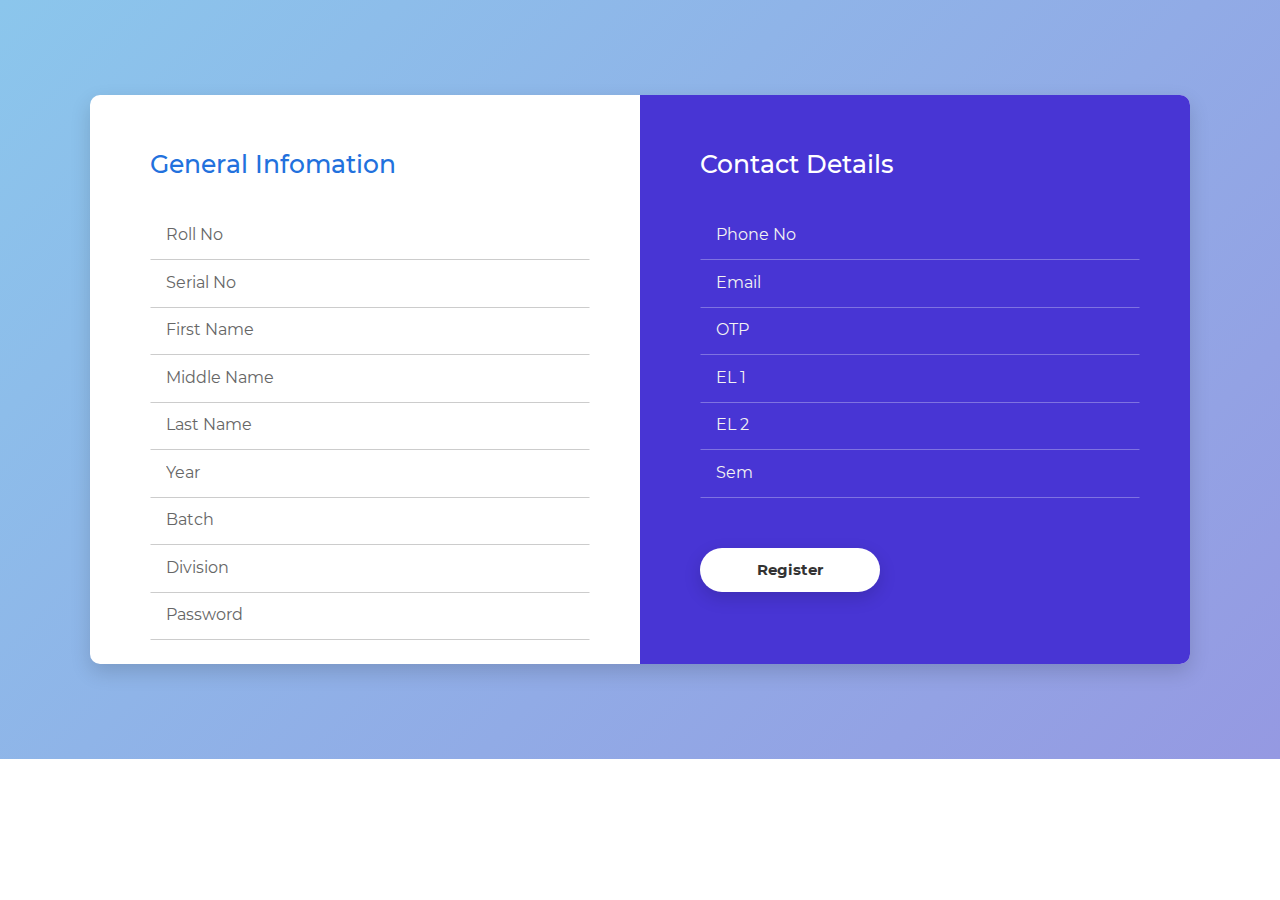
<file: SDG/index.html>
<!DOCTYPE html>
<html>
<head>
	<meta charset="utf-8">
	<title>Form-v10 by Colorlib</title>
	<!-- Mobile Specific Metas -->
	<meta name="viewport" content="width=device-width, initial-scale=1, maximum-scale=1">
	<!-- Font-->
	<link rel="stylesheet" type="text/css" href="css/montserrat-font.css">
	<link rel="stylesheet" type="text/css" href="fonts/material-design-iconic-font/css/material-design-iconic-font.min.css">
	<!-- Main Style Css -->
    <link rel="stylesheet" href="css/style.css"/>
</head>
<body class="form-v10">
	<div class="page-content">
		<div class="form-v10-content">
			<form class="form-detail" action="login.php" method="post" id="myform">
				<div class="form-left">
          <h2>General Infomation</h2>
          <div class="form-row">            
			  <input type="text" name="roll_no" id="roll_no" class="input-text" placeholder="Roll No" required>
              <input type="text" name="serial_no" id="serial_no" class="input-text" placeholder="Serial No" required>
              <input type="text" name="first_name" id="first_name" class="input-text" placeholder="First Name" required>
              <input type="text" name="middle_name" id="middle_name" class="input-text" placeholder="Middle Name">
              <input type="text" name="last_name" id="last_name" class="input-text" placeholder="Last Name" required>
              <input type="text" name="year" id="year" placeholder="Year" required>
              <input type="text" name="batch" id="batch" placeholder="Batch" required>
              <input type="text" name="division" id="division" placeholder="Division" required>
              <input type="text" name="pass" id="pass" placeholder="Password" required>
          </div>					
				</div>
				<div class="form-right">
          <h2>Contact Details</h2>
					<div class="form-row">            
            <input type="text" name="phone_no" id="phone_no" class="input-text" placeholder="Phone No" required>
            <input type="text" name="email" id="email" class="input-text" placeholder="Email" required>
            <input type="text" name="otp" id="otp" class="input-text" placeholder="OTP">
            <input type="text" name="el_1" id="el_1" class="input-text" placeholder="EL 1">
            <input type="text" name="el_2" id="el_2" class="input-text" placeholder="EL 2">
            <input type="text" name="sem" id="sem" placeholder="Sem" required>
        </div>
					<div class="form-row-last">
						<input type="submit" name="register" class="register" value="Register">
					</div>
				</div>
			</form>
		</div>
	</div>
</body><!-- This templates was made by Colorlib (https://colorlib.com) -->
</html>
</file>
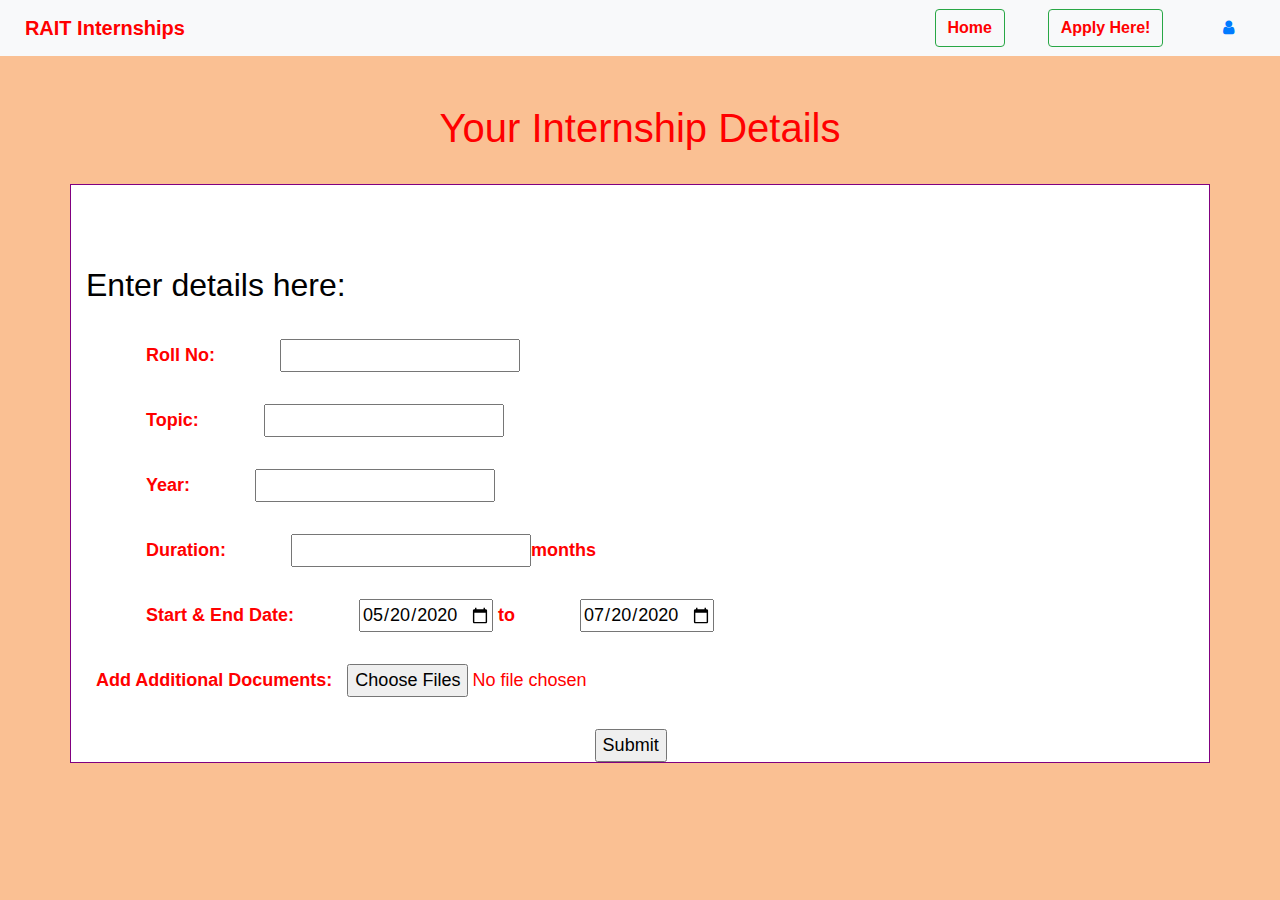
<file: SDG/date_test.html>
<!DOCTYPE html>
<html>
<head>
<title>RAIT</title>
<link rel="stylesheet" type="text/css" href="css/page_4.css">
<link rel="stylesheet" href="https://cdnjs.cloudflare.com/ajax/libs/font-awesome/4.7.0/css/font-awesome.min.css">
<style type="text/css">
.pink {
background: #fac093;

}
.white {
background: white;
border: 1px solid purple;
}
div.a{
font-size: 18px;
}

</style>
</head>
<body class="pink">
 <nav class="navbar navbar-expand-lg navbar-light bg-light">
  <a class="navbar-brand" href="#" style="color: red"><b>RAIT Internships</b></a>
  <button class="navbar-toggler" type="button" data-toggle="collapse" data-target="#navbarSupportedContent" aria-controls="navbarSupportedContent" aria-expanded="false" aria-label="Toggle navigation">
    <span class="navbar-toggler-icon"></span>
  </button>

  <div class="collapse navbar-collapse" id="navbarSupportedContent">
    <ul class="navbar-nav mr-auto">
      </ul>
    <form class="form-inline my-2 my-lg-0">

      <a href="page_2.php" class="btn btn-outline-success my-2 my-sm-0 mr-3" style="color: red"><b>Home</b></a>
      <a href="#" class="btn btn-outline-success my-2 my-sm-0 mr-4" style="color: red"><b>Apply Here!</b></a>
    </form>
   <a href="#"><i class="fa fa-fw fa-user mr-3"></i> </a>
  </div>

</nav>
<br><br>
<h1 align="center" style="color: red">Your Internship Details</h1><br>
<form action = "internship.php" method = "POST">
<div class="container">
<div class="row">
<div class="col-lg-12 white a" style="color: red"><b>
            <br><br>
            <h2 style="color:black">Enter details here:</h2><br>
            <label for = "roll_no">Roll No:</label>
            <input type ="text" name = "roll_no" required><br><br>
            <label for= "topic">Topic: </label>
            <input type="text" name = "topic" required><br><br>
            <label for = "year">Year: </label>
            <input type="text" name = "year" required><br><br>
            <label for = "duration" >Duration:</label>
            <input type="number" name = "duration" required>months</input><br><br>
            <label for = "start_end_date">Start & End Date:</label>
            <input type="date" id="start" name = "start_date" value="2020-05-20" max="2100-12-31" min="1983-12-31"required> to </input>
            <input type="date" id="end" name = "end_date" value="2020-07-20" max="2100-12-31" min="1983-12-31"required><br><br>

  <label for="myfile">Add Additional Documents:</label>
  <input type="file" id="myfile" name="myfile" multiple><br><br>
  <input type="submit" style="margin-left: 45%">
</form><br></b>



</div>

</div>
</div>
</body>
</html>
</file>
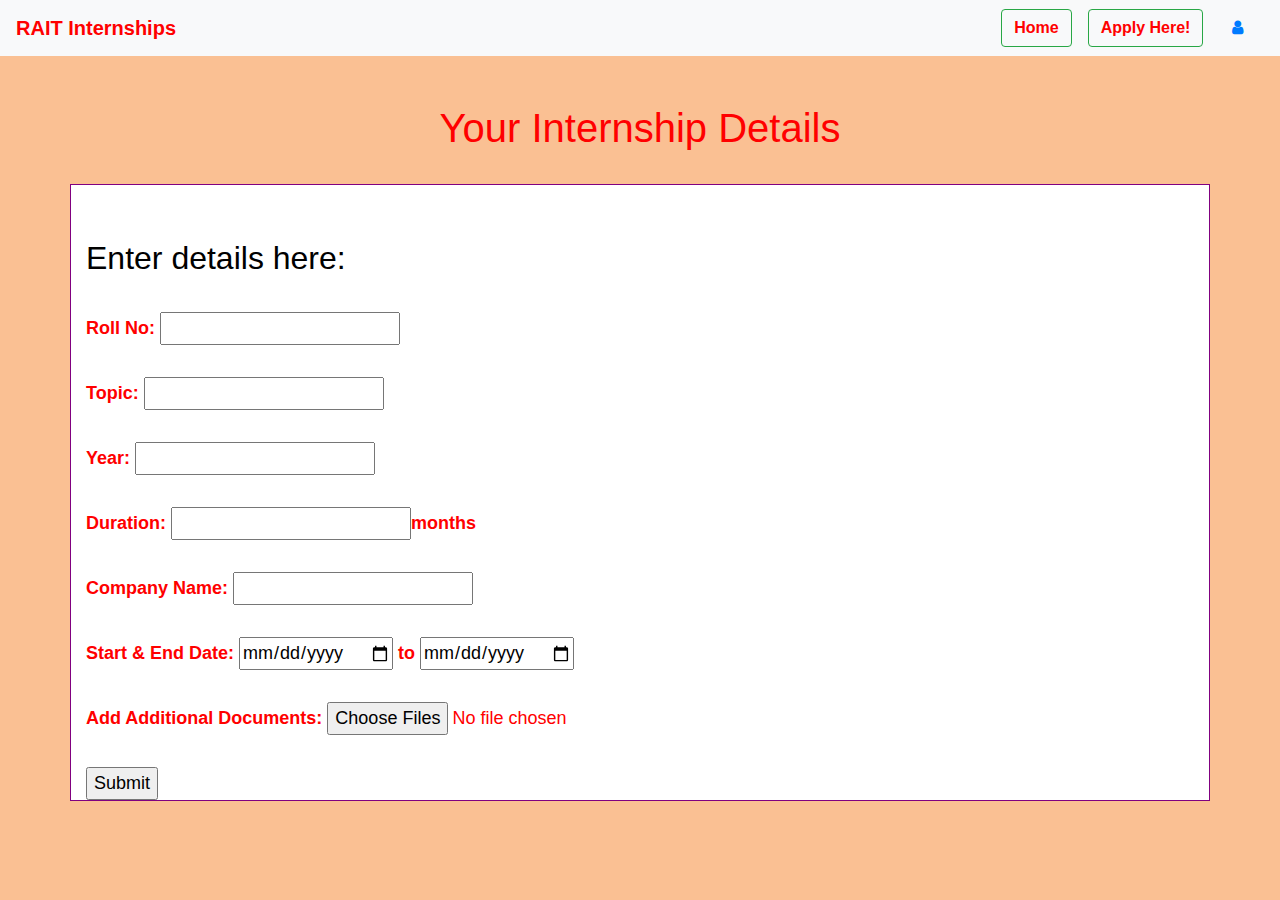
<file: SDG/page_4.html>
<!DOCTYPE html>
<html>
<head>
	<title>RAIT</title>
	<link rel="stylesheet" type="text/css" href="css/page_4.css">
	<link rel="stylesheet" href="https://cdnjs.cloudflare.com/ajax/libs/font-awesome/4.7.0/css/font-awesome.min.css">
<style type="text/css">
	.pink {
		background: #fac093;
		
	}
	.white {
		background: white;
		border: 1px solid purple;
	}
	div.a{
		font-size: 18px;
	}

</style>
</head>
<body class="pink">
 <nav class="navbar navbar-expand-lg navbar-light bg-light">
  <a class="navbar-brand" href="#" style="color: red"><b>RAIT Internships</b></a>
  <button class="navbar-toggler" type="button" data-toggle="collapse" data-target="#navbarSupportedContent" aria-controls="navbarSupportedContent" aria-expanded="false" aria-label="Toggle navigation">
    <span class="navbar-toggler-icon"></span>
  </button>

  <div class="collapse navbar-collapse" id="navbarSupportedContent">
    <ul class="navbar-nav mr-auto">
      </ul>
    <form class="form-inline my-2 my-lg-0">

      <a href="page_2.php" class="btn btn-outline-success my-2 my-sm-0 mr-3" style="color: red"><b>Home</b></a>
      <a href="#" class="btn btn-outline-success my-2 my-sm-0 mr-4" style="color: red"><b>Apply Here!</b></a>
    </form>
   <a href="#"><i class="fa fa-fw fa-user mr-3"></i> </a>
  </div>

</nav>
<br><br>
<h1 align="center" style="color: red">Your Internship Details</h1><br>
<form action = "upload.php" method = "POST" enctype="multipart/form-data">
<div class="container">
	<div class="row">
		<div class="col-lg-12 white a" style="color: red"><b>
            <br><br>
            <h2 style="color:black">Enter details here:</h2><br>
            <label for = "roll_no">Roll No:</label>
            <input type ="text" name = "roll_no" required><br><br>
            <label for= "topic">Topic: </label>
            <input type="text" name = "topic" required><br><br>
            <label for = "year">Year: </label>
            <input type="text" name = "year" required><br><br>
            <label for = "duration" >Duration:</label>
            <input type="number" name = "duration" required>months</input><br><br>
            <label for = "company_name" >Company Name:</label>
            <input type="text" name = "company_name" required><br><br>
            <label for = "start_end_date">Start & End Date:</label>
            <input type="date" name = "start_date" required> to </input>
            <input type="date" name = "end_date" required><br><br>
            <label for="myfile">Add Additional Documents:</label>
            <input type="file" id="myfile" name="myfile" multiple><br><br> 			
            <input type="submit" name="submit"> 

    </div>

  </div>
</div>

</form><br></b>
</body>
</html>
</file>
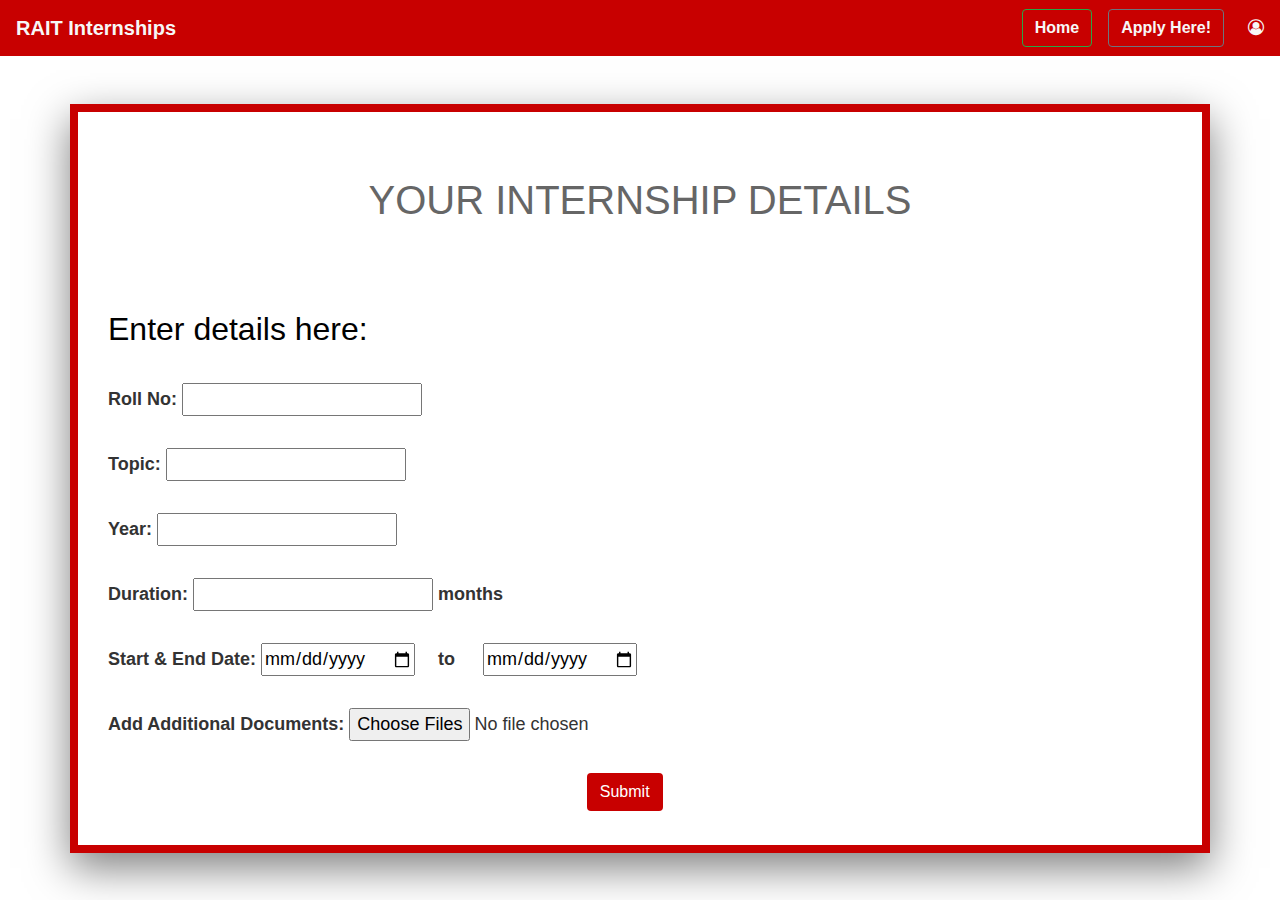
<file: SDG/page_4_new.html>
<!DOCTYPE html>
<html>
<head>
	<title>RAIT</title>
	<link rel="stylesheet" type="text/css" href="page_4_new.css">
  <link rel="stylesheet" href="https://cdnjs.cloudflare.com/ajax/libs/font-awesome/4.7.0/css/font-awesome.min.css">
  <link rel="stylesheet" href="https://maxcdn.bootstrapcdn.com/bootstrap/4.0.0/css/bootstrap.min.css" integrity="sha384-Gn5384xqQ1aoWXA+058RXPxPg6fy4IWvTNh0E263XmFcJlSAwiGgFAW/dAiS6JXm" crossorigin="anonymous">
  <link href="https://fonts.googleapis.com/css2?family=Poppins&display=swap" rel="stylesheet">
<style type="text/css">
	.pink {
		background: #fff;
		
	}
	.white {
		background: white;
		border: 1px solid purple;
	}
	div.a{
		font-size: 18px;
	}

</style>
</head>
<body class="pink">
  <nav class="navbar-custom navbar navbar-expand-lg ">
  <a class="navbar-brand" href="#" style="color: #f7f7f7"><b>RAIT Internships</b></a>
  <button class="navbar-toggler" type="button" data-toggle="collapse" data-target="#navbarSupportedContent" aria-controls="navbarSupportedContent" aria-expanded="false" aria-label="Toggle navigation">
    <span class="navbar-toggler-icon"></span>
  </button>

  <div class="collapse navbar-collapse" id="navbarSupportedContent">
    <ul class="navbar-nav mr-auto">
      </ul>
    <form class="form-inline my-2 my-lg-0">

      <a href="page_2.php" class="btn btn-outline-success my-2 my-sm-0 mr-3 " style="color: #f7f7f7;"><b>Home</b></a>
      <a href="#" class="btn btn-outline-secondary my-2 my-sm-0 mr-4 " style="color: #f7f7f7;"><b>Apply Here!</b></a>
    </form>
   <a href="#"><i class="fa fa-user-circle-o" style="color: #f7f7f7;"></i> </a>
  </div>

</nav>
<br><br>
<div class="container container_2" >
<h1 align="center" style="color: #666666">YOUR INTERNSHIP DETAILS</h1><br>
<form action = "internship.php" method = "POST">

	
		<div class="col-lg-12 a" style="color: #333333;"><b>
            <br><br>
            <h2 style="color:black">Enter details here:</h2><br>
            <label for = "roll_no">Roll No:</label>
            <input type ="text" name = "roll_no" required><br><br>
            <label for= "topic">Topic: </label>
            <input type="text" name = "topic" required><br><br>
            <label for = "year">Year: </label>
            <input type="text" name = "year" required><br><br>
            <label for = "duration" >Duration:</label>
            <input type="number" name = "duration" required>&nbsp;months</input><br><br>
            <label for = "start_end_date">Start & End Date:</label>
            <input type="date" name = "start_date" required>&emsp; to </input>&emsp;
            <input type="date" name = "end_date" required><br><br>
			
  <label for="myfile">Add Additional Documents:</label>
  <input type="file" id="myfile" name="myfile" multiple><br><br>
  <input type="submit"  class="mb-2 btn submit_btn">
</form><br></b>



</div>

</div>
</div>
</body>
</html>
</file>
<file: SDG/css/montserrat-font.css>
@font-face {
    font-family: 'Montserrat';
    src: url('../fonts/Montserrat/Montserrat-Medium.ttf') format('truetype');
    font-weight: 500;
    font-style: normal;
}

@font-face {
    font-family: 'Montserrat';
    src: url('../fonts/Montserrat/Montserrat-ThinItalic.ttf') format('truetype');
    font-weight: 100;
    font-style: italic;
}

@font-face {
    font-family: 'Montserrat';
    src: url('../fonts/Montserrat/Montserrat-ExtraLight.ttf') format('truetype');
    font-weight: 200;
    font-style: normal;
}

@font-face {
    font-family: 'Montserrat';
    src: url('../fonts/Montserrat/Montserrat-MediumItalic.ttf') format('truetype');
    font-weight: 500;
    font-style: italic;
}

@font-face {
    font-family: 'Montserrat';
    src: url('../fonts/Montserrat/Montserrat-Bold.ttf') format('truetype');
    font-weight: bold;
    font-style: normal;
}

@font-face {
    font-family: 'Montserrat';
    src: url('../fonts/Montserrat/Montserrat-ExtraLightItalic.ttf') format('truetype');
    font-weight: 200;
    font-style: italic;
}

@font-face {
    font-family: 'Montserrat';
    src: url('../fonts/Montserrat/Montserrat-BoldItalic.ttf') format('truetype');
    font-weight: bold;
    font-style: italic;
}

@font-face {
    font-family: 'Montserrat';
    src: url('../fonts/Montserrat/Montserrat-SemiBold.ttf') format('truetype');
    font-weight: 600;
    font-style: normal;
}

@font-face {
    font-family: 'Montserrat';
    src: url('../fonts/Montserrat/Montserrat-Light.ttf') format('truetype');
    font-weight: 300;
    font-style: normal;
}

@font-face {
    font-family: 'Montserrat';
    src: url('../fonts/Montserrat/Montserrat-ExtraBold.ttf') format('truetype');
    font-weight: 800;
    font-style: normal;
}

@font-face {
    font-family: 'Montserrat';
    src: url('../fonts/Montserrat/Montserrat-ExtraBoldItalic.ttf') format('truetype');
    font-weight: 800;
    font-style: italic;
}

@font-face {
    font-family: 'Montserrat';
    src: url('../fonts/Montserrat/Montserrat-SemiBoldItalic.ttf') format('truetype');
    font-weight: 600;
    font-style: italic;
}

@font-face {
    font-family: 'Montserrat';
    src: url('../fonts/Montserrat/Montserrat-Italic.ttf') format('truetype');
    font-weight: normal;
    font-style: italic;
}

@font-face {
    font-family: 'Montserrat';
    src: url('../fonts/Montserrat/Montserrat-Thin.ttf') format('truetype');
    font-weight: 100;
    font-style: normal;
}

@font-face {
    font-family: 'Montserrat';
    src: url('../fonts/Montserrat/Montserrat-Regular.ttf') format('truetype');
    font-weight: normal;
    font-style: normal;
}

@font-face {
    font-family: 'Montserrat';
    src: url('../fonts/Montserrat/Montserrat-LightItalic.ttf') format('truetype');
    font-weight: 300;
    font-style: italic;
}

@font-face {
    font-family: 'Montserrat';
    src: url('../fonts/Montserrat/Montserrat-Black.ttf') format('truetype');
    font-weight: 900;
    font-style: normal;
}

@font-face {
    font-family: 'Montserrat';
    src: url('../fonts/Montserrat/Montserrat-BlackItalic.ttf') format('truetype');
    font-weight: 900;
    font-style: italic;
}
</file>
<file: SDG/css/style.css>
body {
	margin:  0;
}
.page-content {
	width: 100%;
	margin:  0 auto;
	background: #75e2e9;
	display: flex;
	display: -webkit-flex;
	justify-content: center;
	-o-justify-content: center;
	-ms-justify-content: center;
	-moz-justify-content: center;
	-webkit-justify-content: center;
	align-items: center;
	-o-align-items: center;
	-ms-align-items: center;
	-moz-align-items: center;
	-webkit-align-items: center;
	background-image: -moz-linear-gradient( 136deg, rgb(149,153,226) 0%, rgb(139,198,236) 100%);
    background-image: -webkit-linear-gradient( 136deg, rgb(149,153,226) 0%, rgb(139,198,236) 100%);
    background-image: -ms-linear-gradient( 136deg, rgb(149,153,226) 0%, rgb(139,198,236) 100%);
}
.form-v10-content  {
	background: #fff;
	width: 1100px;
	border-radius: 10px;
	-o-border-radius: 10px;
	-ms-border-radius: 10px;
	-moz-border-radius: 10px;
	-webkit-border-radius: 10px;
	box-shadow: 0px 8px 20px 0px rgba(0, 0, 0, 0.15);
	-o-box-shadow: 0px 8px 20px 0px rgba(0, 0, 0, 0.15);
	-ms-box-shadow: 0px 8px 20px 0px rgba(0, 0, 0, 0.15);
	-moz-box-shadow: 0px 8px 20px 0px rgba(0, 0, 0, 0.15);
	-webkit-box-shadow: 0px 8px 20px 0px rgba(0, 0, 0, 0.15);
	margin: 95px 0;
	position: relative;
	font-family: 'Montserrat', sans-serif;
}
.form-v10-content .form-detail {
	position: relative;
	width: 100%;
	display: flex;
	display: -webkit-flex;
}
.form-v10-content .form-detail h2 {
	font-weight: 500;
	font-size: 25px;
	margin-bottom: 34px;
	padding: 33px 50px 0px 60px;
}
.form-v10-content .form-detail .form-left {
	border-top-left-radius: 10px;
	border-bottom-left-radius: 10px;
	width: 100%;
}
.form-v10-content .form-detail .form-left h2 {
	color: #2271dd;
}
.form-v10-content .form-detail .form-right {
	width: 100%;
	background: #4835d4;
	border-top-right-radius: 10px;
	border-bottom-right-radius: 10px;
}
.form-v10-content .form-detail .form-right h2 {
	color: #fff;
}
.form-v10-content .form-detail .form-group {
	display: flex;
	display: -webkit-flex;
}
.form-v10-content .form-detail .form-row {
	position: relative;
	margin-bottom: 24px;
	padding-left: 60px;
    padding-right: 50px;
}
.form-v10-content .form-detail .form-left .form-group .form-row.form-row-1 {
	width: 50%;
	padding: 0 12px 0 60px;
}
.form-v10-content .form-detail .form-left .form-group .form-row.form-row-2 {
	width: 50%;
	padding: 0 50px 0 12px;
}
.form-v10-content .form-detail .form-left .form-group .form-row.form-row-3 {
	width: 73%;
	padding: 0 12px 0 60px;
}
.form-v10-content .form-detail .form-left .form-group .form-row.form-row-4 {
	width: 50%;
	padding: 0 50px 0 12px;
}
.form-v10-content .form-detail .form-right .form-group .form-row.form-row-1 {
	width: 50%;
	padding: 0 12px 0 60px;
}
.form-v10-content .form-detail .form-right .form-group .form-row.form-row-2 {
	width: 100%;
	padding: 0 50px 0 12px;
}
.form-v10-content .form-detail select,
.form-v10-content .form-detail input {
	width: 100%;
    padding: 11.5px 15px 15px 15px;
    border: 1px solid transparent;
    background: transparent;
    appearance: unset;
    -moz-appearance: unset;
    -webkit-appearance: unset;
    -o-appearance: unset;
    -ms-appearance: unset;
    outline: none;
    -moz-outline: none;
    -webkit-outline: none;
    -o-outline: none;
    -ms-outline: none;
    font-family: 'Montserrat', sans-serif;
    font-size: 16px;
    box-sizing: border-box;
    -moz-box-sizing: border-box;
    -webkit-box-sizing: border-box;
    -o-box-sizing: border-box;
    -ms-box-sizing: border-box;
}
.form-v10-content .form-detail select {
	background: 0 0;
	position: relative;
	z-index: 9;
	cursor: pointer;
}
.form-v10-content .form-detail .form-left select {
	color: #666;
}
.form-v10-content .form-detail .form-right select {
	color: #f2f2f2;
}
.form-v10-content .form-detail .select-btn {
	z-index: 0;
    position: absolute;
    top: 30%;
    right: 11.5%;
    font-size: 18px;
}
.form-v10-content .form-detail .form-left .select-btn {
    color: #666;
}
.form-v10-content .form-detail .form-right .select-btn {
    color: #f2f2f2;
}
.form-v10-content .form-detail .form-group .form-row.form-row-4 .select-btn {
	top: 20%;
	right: 26%;
}
.form-v10-content .form-detail .form-right .form-group .form-row.form-row-2 .select-btn {
	top: 20%;
	right: 19%;
}
.form-v10-content .form-detail .form-left input {
	color: #000;
}
.form-v10-content .form-detail .form-right input {
	color: #fff;
}
.form-v10-content .form-detail .form-left input,
.form-v10-content .form-detail .form-left select {
	border-bottom: 1px solid #ccc;
}
.form-v10-content .form-detail .form-left input:focus,
.form-v10-content .form-detail .form-left select:focus {
	border-bottom: 1px solid #999;
}
.form-v10-content .form-detail .form-right input,
.form-v10-content .form-detail .form-right select {
	border-bottom: 1px solid;
	border-bottom-color: rgba(255, 255, 255, 0.3);
}
.form-v10-content .form-detail .form-right input:focus,
.form-v10-content .form-detail .form-right select:focus {
	border-bottom: 1px solid #ccc;
}
.form-v10-content .form-detail .form-right select option {
	background: #4835d4;
}
.form-v10-content .form-detail .form-checkbox {
	margin-top: 37px;
	padding: 0 50px 0 60px;
	position: relative;
}
.form-v10-content .form-detail .form-checkbox input {
	position: absolute;
    opacity: 0;
}
.form-v10-content .form-detail .form-checkbox .checkmark {
	position: absolute;
    top: 1px;
    left: 60px;
    height: 15px;
    width: 15px;
    border: 1px solid #e5e5e5;
    cursor: pointer;
}
.form-v10-content .form-detail .form-checkbox .checkmark::after {
	content: "";
    position: absolute;
    left: 5px;
   	top: 1px;
    width: 3px;
    height: 8px;
    border: 1px solid #fff;
    border-width: 0 2px 2px 0;
    -webkit-transform: rotate(45deg);
    -ms-transform: rotate(45deg);
    -o-transform: rotate(45deg);
    -moz-transform: rotate(45deg);
    transform: rotate(45deg);
    display: none;
}
.form-v10-content .form-detail .form-checkbox input:checked ~ .checkmark::after {
    display: block;
}
.form-v10-content .form-detail .form-checkbox p {
    margin-left: 34px;
    color: #e5e5e5;
    font-size: 14px;
    font-weight: 400;
}
.form-v10-content .form-detail .form-checkbox .text {
	font-weight: 400;
	color: #fff;
	text-decoration: underline;
}
.form-v10-content .form-detail .form-right .form-row-last {
    padding-left: 60px;
    margin: 44px 0 10px;
}
.form-v10-content .form-detail .form-right .register {
	background: #fff;
	border-radius: 25px;
	-o-border-radius: 25px;
	-ms-border-radius: 25px;
	-moz-border-radius: 25px;
	-webkit-border-radius: 25px;
	box-shadow: 0px 6px 17px 0px rgba(0, 0, 0, 0.15);
	-o-box-shadow: 0px 6px 17px 0px rgba(0, 0, 0, 0.15);
	-ms-box-shadow: 0px 6px 17px 0px rgba(0, 0, 0, 0.15);
	-moz-box-shadow: 0px 6px 17px 0px rgba(0, 0, 0, 0.15);
	-webkit-box-shadow: 0px 6px 17px 0px rgba(0, 0, 0, 0.15);
	width: 180px;
	border: none;
	margin: 6px 0 50px 0px;
	cursor: pointer;
	color: #333;
	font-weight: 700;
	font-size: 15px;
}
.form-v10-content .form-detail .form-right .register:hover {
	background: #ccc;
}
.form-v10-content .form-detail .form-right .form-row-last input {
	padding: 12.5px;
}
.form-v10-content .form-detail .form-left input::-webkit-input-placeholder { /* Chrome/Opera/Safari */
  color: #666;
  font-size: 16px;
}
.form-v10-content .form-detail .form-left input::-moz-placeholder { /* Firefox 19+ */
  color: #666;
  font-size: 16px;
}
.form-v10-content .form-detail .form-left input:-ms-input-placeholder { /* IE 10+ */
  color: #666;
  font-size: 16px;
}
.form-v10-content .form-detail .form-left input:-moz-placeholder { /* Firefox 18- */
  color: #666;
  font-size: 16px;
}
.form-v10-content .form-detail .form-right input::-webkit-input-placeholder { /* Chrome/Opera/Safari */
  color: #f2f2f2;
  font-size: 16px;
}
.form-v10-content .form-detail .form-right input::-moz-placeholder { /* Firefox 19+ */
  color: #f2f2f2;
  font-size: 16px;
}
.form-v10-content .form-detail .form-right input:-ms-input-placeholder { /* IE 10+ */
  color: #f2f2f2;
  font-size: 16px;
}
.form-v10-content .form-detail .form-right input:-moz-placeholder { /* Firefox 18- */
  color: #f2f2f2;
  font-size: 16px;
}

/* Responsive */
@media screen and (max-width: 1199px) {
	.form-v10-content {
		margin:  95px 20px;
	}
}
@media screen and (max-width: 991px) and (min-width: 768px) {
	.form-v10-content .form-detail .form-group {
		flex-direction:  column;
		-o-flex-direction:  column;
		-ms-flex-direction:  column;
		-moz-flex-direction:  column;
		-webkit-flex-direction:  column;
	}
	.form-v10-content .form-detail .form-left .form-group .form-row.form-row-1,
	.form-v10-content .form-detail .form-left .form-group .form-row.form-row-2,
	.form-v10-content .form-detail .form-left .form-group .form-row.form-row-3,
	.form-v10-content .form-detail .form-left .form-group .form-row.form-row-4,
	.form-v10-content .form-detail .form-right .form-group .form-row.form-row-1,
	.form-v10-content .form-detail .form-right .form-group .form-row.form-row-2 {
	    width: auto;
	    padding: 0 50px 0 60px;
	}
	.form-v10-content .form-detail .select-btn,
	.form-v10-content .form-detail .form-left .form-group .form-row.form-row-4 .select-btn,
	.form-v10-content .form-detail .form-right .form-group .form-row.form-row-2 .select-btn {
		right: 15%;
	}

}
@media screen and (max-width: 767px) {
	.form-v10-content .form-detail {
		flex-direction:  column;
		-o-flex-direction:  column;
		-ms-flex-direction:  column;
		-moz-flex-direction:  column;
		-webkit-flex-direction:  column;
	}
	.form-v10-content .form-detail .form-right {
		border-top-right-radius: 0px;
    	border-bottom-left-radius: 10px;
	}
	.form-v10-content .form-detail .form-left {
		padding-bottom: 50px;
	}
}
@media screen and (max-width: 575px) {
	.form-v10-content .form-detail .form-group {
		flex-direction:  column;
		-o-flex-direction:  column;
		-ms-flex-direction:  column;
		-moz-flex-direction:  column;
		-webkit-flex-direction:  column;
	}
	.form-v10-content .form-detail .form-row,
	.form-v10-content .form-detail .form-left .form-group .form-row.form-row-1,
	.form-v10-content .form-detail .form-left .form-group .form-row.form-row-2,
	.form-v10-content .form-detail .form-left .form-group .form-row.form-row-3,
	.form-v10-content .form-detail .form-left .form-group .form-row.form-row-4,
	.form-v10-content .form-detail .form-right .form-group .form-row.form-row-1,
	.form-v10-content .form-detail .form-right .form-group .form-row.form-row-2 {
	    width: auto;
	    padding: 0 30px;
	}
	.form-v10-content .form-detail .select-btn,
	.form-v10-content .form-detail .form-left .form-group .form-row.form-row-4 .select-btn,
	.form-v10-content .form-detail .form-right .form-group .form-row.form-row-2 .select-btn {
		right: 15%;
	}
	.form-v10-content .form-detail h2 {
	    padding: 33px 30px 0px 30px;
	}
	.form-v10-content .form-detail .form-checkbox {
		padding: 0 30px;
	}
	.form-v10-content .form-detail .form-checkbox .checkmark {
		left: 30px;
	}
	.form-v10-content .form-detail .form-right .form-row-last {
		padding-left: 0;
		text-align: center;
	    margin: 44px 0 30px;
	}
}
</file>
<file: SDG/fonts/material-design-iconic-font/css/material-design-iconic-font.min.css>
@font-face{font-family:Material-Design-Iconic-Font;src:url(../fonts/Material-Design-Iconic-Font.woff2?v=2.2.0) format('woff2'),url(../fonts/Material-Design-Iconic-Font.woff?v=2.2.0) format('woff'),url(../fonts/Material-Design-Iconic-Font.ttf?v=2.2.0) format('truetype')}.zmdi{display:inline-block;font:normal normal normal 14px/1 'Material-Design-Iconic-Font';font-size:inherit;text-rendering:auto;-webkit-font-smoothing:antialiased;-moz-osx-font-smoothing:grayscale}.zmdi-hc-lg{font-size:1.33333333em;line-height:.75em;vertical-align:-15%}.zmdi-hc-2x{font-size:2em}.zmdi-hc-3x{font-size:3em}.zmdi-hc-4x{font-size:4em}.zmdi-hc-5x{font-size:5em}.zmdi-hc-fw{width:1.28571429em;text-align:center}.zmdi-hc-ul{padding-left:0;margin-left:2.14285714em;list-style-type:none}.zmdi-hc-ul>li{position:relative}.zmdi-hc-li{position:absolute;left:-2.14285714em;width:2.14285714em;top:.14285714em;text-align:center}.zmdi-hc-li.zmdi-hc-lg{left:-1.85714286em}.zmdi-hc-border{padding:.1em .25em;border:solid .1em #9e9e9e;border-radius:2px}.zmdi-hc-border-circle{padding:.1em .25em;border:solid .1em #9e9e9e;border-radius:50%}.zmdi.pull-left{float:left;margin-right:.15em}.zmdi.pull-right{float:right;margin-left:.15em}.zmdi-hc-spin{-webkit-animation:zmdi-spin 1.5s infinite linear;animation:zmdi-spin 1.5s infinite linear}.zmdi-hc-spin-reverse{-webkit-animation:zmdi-spin-reverse 1.5s infinite linear;animation:zmdi-spin-reverse 1.5s infinite linear}@-webkit-keyframes zmdi-spin{0%{-webkit-transform:rotate(0deg);transform:rotate(0deg)}100%{-webkit-transform:rotate(359deg);transform:rotate(359deg)}}@keyframes zmdi-spin{0%{-webkit-transform:rotate(0deg);transform:rotate(0deg)}100%{-webkit-transform:rotate(359deg);transform:rotate(359deg)}}@-webkit-keyframes zmdi-spin-reverse{0%{-webkit-transform:rotate(0deg);transform:rotate(0deg)}100%{-webkit-transform:rotate(-359deg);transform:rotate(-359deg)}}@keyframes zmdi-spin-reverse{0%{-webkit-transform:rotate(0deg);transform:rotate(0deg)}100%{-webkit-transform:rotate(-359deg);transform:rotate(-359deg)}}.zmdi-hc-rotate-90{-webkit-transform:rotate(90deg);-ms-transform:rotate(90deg);transform:rotate(90deg)}.zmdi-hc-rotate-180{-webkit-transform:rotate(180deg);-ms-transform:rotate(180deg);transform:rotate(180deg)}.zmdi-hc-rotate-270{-webkit-transform:rotate(270deg);-ms-transform:rotate(270deg);transform:rotate(270deg)}.zmdi-hc-flip-horizontal{-webkit-transform:scale(-1,1);-ms-transform:scale(-1,1);transform:scale(-1,1)}.zmdi-hc-flip-vertical{-webkit-transform:scale(1,-1);-ms-transform:scale(1,-1);transform:scale(1,-1)}.zmdi-hc-stack{position:relative;display:inline-block;width:2em;height:2em;line-height:2em;vertical-align:middle}.zmdi-hc-stack-1x,.zmdi-hc-stack-2x{position:absolute;left:0;width:100%;text-align:center}.zmdi-hc-stack-1x{line-height:inherit}.zmdi-hc-stack-2x{font-size:2em}.zmdi-hc-inverse{color:#fff}.zmdi-3d-rotation:before{content:'\f101'}.zmdi-airplane-off:before{content:'\f102'}.zmdi-airplane:before{content:'\f103'}.zmdi-album:before{content:'\f104'}.zmdi-archive:before{content:'\f105'}.zmdi-assignment-account:before{content:'\f106'}.zmdi-assignment-alert:before{content:'\f107'}.zmdi-assignment-check:before{content:'\f108'}.zmdi-assignment-o:before{content:'\f109'}.zmdi-assignment-return:before{content:'\f10a'}.zmdi-assignment-returned:before{content:'\f10b'}.zmdi-assignment:before{content:'\f10c'}.zmdi-attachment-alt:before{content:'\f10d'}.zmdi-attachment:before{content:'\f10e'}.zmdi-audio:before{content:'\f10f'}.zmdi-badge-check:before{content:'\f110'}.zmdi-balance-wallet:before{content:'\f111'}.zmdi-balance:before{content:'\f112'}.zmdi-battery-alert:before{content:'\f113'}.zmdi-battery-flash:before{content:'\f114'}.zmdi-battery-unknown:before{content:'\f115'}.zmdi-battery:before{content:'\f116'}.zmdi-bike:before{content:'\f117'}.zmdi-block-alt:before{content:'\f118'}.zmdi-block:before{content:'\f119'}.zmdi-boat:before{content:'\f11a'}.zmdi-book-image:before{content:'\f11b'}.zmdi-book:before{content:'\f11c'}.zmdi-bookmark-outline:before{content:'\f11d'}.zmdi-bookmark:before{content:'\f11e'}.zmdi-brush:before{content:'\f11f'}.zmdi-bug:before{content:'\f120'}.zmdi-bus:before{content:'\f121'}.zmdi-cake:before{content:'\f122'}.zmdi-car-taxi:before{content:'\f123'}.zmdi-car-wash:before{content:'\f124'}.zmdi-car:before{content:'\f125'}.zmdi-card-giftcard:before{content:'\f126'}.zmdi-card-membership:before{content:'\f127'}.zmdi-card-travel:before{content:'\f128'}.zmdi-card:before{content:'\f129'}.zmdi-case-check:before{content:'\f12a'}.zmdi-case-download:before{content:'\f12b'}.zmdi-case-play:before{content:'\f12c'}.zmdi-case:before{content:'\f12d'}.zmdi-cast-connected:before{content:'\f12e'}.zmdi-cast:before{content:'\f12f'}.zmdi-chart-donut:before{content:'\f130'}.zmdi-chart:before{content:'\f131'}.zmdi-city-alt:before{content:'\f132'}.zmdi-city:before{content:'\f133'}.zmdi-close-circle-o:before{content:'\f134'}.zmdi-close-circle:before{content:'\f135'}.zmdi-close:before{content:'\f136'}.zmdi-cocktail:before{content:'\f137'}.zmdi-code-setting:before{content:'\f138'}.zmdi-code-smartphone:before{content:'\f139'}.zmdi-code:before{content:'\f13a'}.zmdi-coffee:before{content:'\f13b'}.zmdi-collection-bookmark:before{content:'\f13c'}.zmdi-collection-case-play:before{content:'\f13d'}.zmdi-collection-folder-image:before{content:'\f13e'}.zmdi-collection-image-o:before{content:'\f13f'}.zmdi-collection-image:before{content:'\f140'}.zmdi-collection-item-1:before{content:'\f141'}.zmdi-collection-item-2:before{content:'\f142'}.zmdi-collection-item-3:before{content:'\f143'}.zmdi-collection-item-4:before{content:'\f144'}.zmdi-collection-item-5:before{content:'\f145'}.zmdi-collection-item-6:before{content:'\f146'}.zmdi-collection-item-7:before{content:'\f147'}.zmdi-collection-item-8:before{content:'\f148'}.zmdi-collection-item-9-plus:before{content:'\f149'}.zmdi-collection-item-9:before{content:'\f14a'}.zmdi-collection-item:before{content:'\f14b'}.zmdi-collection-music:before{content:'\f14c'}.zmdi-collection-pdf:before{content:'\f14d'}.zmdi-collection-plus:before{content:'\f14e'}.zmdi-collection-speaker:before{content:'\f14f'}.zmdi-collection-text:before{content:'\f150'}.zmdi-collection-video:before{content:'\f151'}.zmdi-compass:before{content:'\f152'}.zmdi-cutlery:before{content:'\f153'}.zmdi-delete:before{content:'\f154'}.zmdi-dialpad:before{content:'\f155'}.zmdi-dns:before{content:'\f156'}.zmdi-drink:before{content:'\f157'}.zmdi-edit:before{content:'\f158'}.zmdi-email-open:before{content:'\f159'}.zmdi-email:before{content:'\f15a'}.zmdi-eye-off:before{content:'\f15b'}.zmdi-eye:before{content:'\f15c'}.zmdi-eyedropper:before{content:'\f15d'}.zmdi-favorite-outline:before{content:'\f15e'}.zmdi-favorite:before{content:'\f15f'}.zmdi-filter-list:before{content:'\f160'}.zmdi-fire:before{content:'\f161'}.zmdi-flag:before{content:'\f162'}.zmdi-flare:before{content:'\f163'}.zmdi-flash-auto:before{content:'\f164'}.zmdi-flash-off:before{content:'\f165'}.zmdi-flash:before{content:'\f166'}.zmdi-flip:before{content:'\f167'}.zmdi-flower-alt:before{content:'\f168'}.zmdi-flower:before{content:'\f169'}.zmdi-font:before{content:'\f16a'}.zmdi-fullscreen-alt:before{content:'\f16b'}.zmdi-fullscreen-exit:before{content:'\f16c'}.zmdi-fullscreen:before{content:'\f16d'}.zmdi-functions:before{content:'\f16e'}.zmdi-gas-station:before{content:'\f16f'}.zmdi-gesture:before{content:'\f170'}.zmdi-globe-alt:before{content:'\f171'}.zmdi-globe-lock:before{content:'\f172'}.zmdi-globe:before{content:'\f173'}.zmdi-graduation-cap:before{content:'\f174'}.zmdi-home:before{content:'\f175'}.zmdi-hospital-alt:before{content:'\f176'}.zmdi-hospital:before{content:'\f177'}.zmdi-hotel:before{content:'\f178'}.zmdi-hourglass-alt:before{content:'\f179'}.zmdi-hourglass-outline:before{content:'\f17a'}.zmdi-hourglass:before{content:'\f17b'}.zmdi-http:before{content:'\f17c'}.zmdi-image-alt:before{content:'\f17d'}.zmdi-image-o:before{content:'\f17e'}.zmdi-image:before{content:'\f17f'}.zmdi-inbox:before{content:'\f180'}.zmdi-invert-colors-off:before{content:'\f181'}.zmdi-invert-colors:before{content:'\f182'}.zmdi-key:before{content:'\f183'}.zmdi-label-alt-outline:before{content:'\f184'}.zmdi-label-alt:before{content:'\f185'}.zmdi-label-heart:before{content:'\f186'}.zmdi-label:before{content:'\f187'}.zmdi-labels:before{content:'\f188'}.zmdi-lamp:before{content:'\f189'}.zmdi-landscape:before{content:'\f18a'}.zmdi-layers-off:before{content:'\f18b'}.zmdi-layers:before{content:'\f18c'}.zmdi-library:before{content:'\f18d'}.zmdi-link:before{content:'\f18e'}.zmdi-lock-open:before{content:'\f18f'}.zmdi-lock-outline:before{content:'\f190'}.zmdi-lock:before{content:'\f191'}.zmdi-mail-reply-all:before{content:'\f192'}.zmdi-mail-reply:before{content:'\f193'}.zmdi-mail-send:before{content:'\f194'}.zmdi-mall:before{content:'\f195'}.zmdi-map:before{content:'\f196'}.zmdi-menu:before{content:'\f197'}.zmdi-money-box:before{content:'\f198'}.zmdi-money-off:before{content:'\f199'}.zmdi-money:before{content:'\f19a'}.zmdi-more-vert:before{content:'\f19b'}.zmdi-more:before{content:'\f19c'}.zmdi-movie-alt:before{content:'\f19d'}.zmdi-movie:before{content:'\f19e'}.zmdi-nature-people:before{content:'\f19f'}.zmdi-nature:before{content:'\f1a0'}.zmdi-navigation:before{content:'\f1a1'}.zmdi-open-in-browser:before{content:'\f1a2'}.zmdi-open-in-new:before{content:'\f1a3'}.zmdi-palette:before{content:'\f1a4'}.zmdi-parking:before{content:'\f1a5'}.zmdi-pin-account:before{content:'\f1a6'}.zmdi-pin-assistant:before{content:'\f1a7'}.zmdi-pin-drop:before{content:'\f1a8'}.zmdi-pin-help:before{content:'\f1a9'}.zmdi-pin-off:before{content:'\f1aa'}.zmdi-pin:before{content:'\f1ab'}.zmdi-pizza:before{content:'\f1ac'}.zmdi-plaster:before{content:'\f1ad'}.zmdi-power-setting:before{content:'\f1ae'}.zmdi-power:before{content:'\f1af'}.zmdi-print:before{content:'\f1b0'}.zmdi-puzzle-piece:before{content:'\f1b1'}.zmdi-quote:before{content:'\f1b2'}.zmdi-railway:before{content:'\f1b3'}.zmdi-receipt:before{content:'\f1b4'}.zmdi-refresh-alt:before{content:'\f1b5'}.zmdi-refresh-sync-alert:before{content:'\f1b6'}.zmdi-refresh-sync-off:before{content:'\f1b7'}.zmdi-refresh-sync:before{content:'\f1b8'}.zmdi-refresh:before{content:'\f1b9'}.zmdi-roller:before{content:'\f1ba'}.zmdi-ruler:before{content:'\f1bb'}.zmdi-scissors:before{content:'\f1bc'}.zmdi-screen-rotation-lock:before{content:'\f1bd'}.zmdi-screen-rotation:before{content:'\f1be'}.zmdi-search-for:before{content:'\f1bf'}.zmdi-search-in-file:before{content:'\f1c0'}.zmdi-search-in-page:before{content:'\f1c1'}.zmdi-search-replace:before{content:'\f1c2'}.zmdi-search:before{content:'\f1c3'}.zmdi-seat:before{content:'\f1c4'}.zmdi-settings-square:before{content:'\f1c5'}.zmdi-settings:before{content:'\f1c6'}.zmdi-shield-check:before{content:'\f1c7'}.zmdi-shield-security:before{content:'\f1c8'}.zmdi-shopping-basket:before{content:'\f1c9'}.zmdi-shopping-cart-plus:before{content:'\f1ca'}.zmdi-shopping-cart:before{content:'\f1cb'}.zmdi-sign-in:before{content:'\f1cc'}.zmdi-sort-amount-asc:before{content:'\f1cd'}.zmdi-sort-amount-desc:before{content:'\f1ce'}.zmdi-sort-asc:before{content:'\f1cf'}.zmdi-sort-desc:before{content:'\f1d0'}.zmdi-spellcheck:before{content:'\f1d1'}.zmdi-storage:before{content:'\f1d2'}.zmdi-store-24:before{content:'\f1d3'}.zmdi-store:before{content:'\f1d4'}.zmdi-subway:before{content:'\f1d5'}.zmdi-sun:before{content:'\f1d6'}.zmdi-tab-unselected:before{content:'\f1d7'}.zmdi-tab:before{content:'\f1d8'}.zmdi-tag-close:before{content:'\f1d9'}.zmdi-tag-more:before{content:'\f1da'}.zmdi-tag:before{content:'\f1db'}.zmdi-thumb-down:before{content:'\f1dc'}.zmdi-thumb-up-down:before{content:'\f1dd'}.zmdi-thumb-up:before{content:'\f1de'}.zmdi-ticket-star:before{content:'\f1df'}.zmdi-toll:before{content:'\f1e0'}.zmdi-toys:before{content:'\f1e1'}.zmdi-traffic:before{content:'\f1e2'}.zmdi-translate:before{content:'\f1e3'}.zmdi-triangle-down:before{content:'\f1e4'}.zmdi-triangle-up:before{content:'\f1e5'}.zmdi-truck:before{content:'\f1e6'}.zmdi-turning-sign:before{content:'\f1e7'}.zmdi-wallpaper:before{content:'\f1e8'}.zmdi-washing-machine:before{content:'\f1e9'}.zmdi-window-maximize:before{content:'\f1ea'}.zmdi-window-minimize:before{content:'\f1eb'}.zmdi-window-restore:before{content:'\f1ec'}.zmdi-wrench:before{content:'\f1ed'}.zmdi-zoom-in:before{content:'\f1ee'}.zmdi-zoom-out:before{content:'\f1ef'}.zmdi-alert-circle-o:before{content:'\f1f0'}.zmdi-alert-circle:before{content:'\f1f1'}.zmdi-alert-octagon:before{content:'\f1f2'}.zmdi-alert-polygon:before{content:'\f1f3'}.zmdi-alert-triangle:before{content:'\f1f4'}.zmdi-help-outline:before{content:'\f1f5'}.zmdi-help:before{content:'\f1f6'}.zmdi-info-outline:before{content:'\f1f7'}.zmdi-info:before{content:'\f1f8'}.zmdi-notifications-active:before{content:'\f1f9'}.zmdi-notifications-add:before{content:'\f1fa'}.zmdi-notifications-none:before{content:'\f1fb'}.zmdi-notifications-off:before{content:'\f1fc'}.zmdi-notifications-paused:before{content:'\f1fd'}.zmdi-notifications:before{content:'\f1fe'}.zmdi-account-add:before{content:'\f1ff'}.zmdi-account-box-mail:before{content:'\f200'}.zmdi-account-box-o:before{content:'\f201'}.zmdi-account-box-phone:before{content:'\f202'}.zmdi-account-box:before{content:'\f203'}.zmdi-account-calendar:before{content:'\f204'}.zmdi-account-circle:before{content:'\f205'}.zmdi-account-o:before{content:'\f206'}.zmdi-account:before{content:'\f207'}.zmdi-accounts-add:before{content:'\f208'}.zmdi-accounts-alt:before{content:'\f209'}.zmdi-accounts-list-alt:before{content:'\f20a'}.zmdi-accounts-list:before{content:'\f20b'}.zmdi-accounts-outline:before{content:'\f20c'}.zmdi-accounts:before{content:'\f20d'}.zmdi-face:before{content:'\f20e'}.zmdi-female:before{content:'\f20f'}.zmdi-male-alt:before{content:'\f210'}.zmdi-male-female:before{content:'\f211'}.zmdi-male:before{content:'\f212'}.zmdi-mood-bad:before{content:'\f213'}.zmdi-mood:before{content:'\f214'}.zmdi-run:before{content:'\f215'}.zmdi-walk:before{content:'\f216'}.zmdi-cloud-box:before{content:'\f217'}.zmdi-cloud-circle:before{content:'\f218'}.zmdi-cloud-done:before{content:'\f219'}.zmdi-cloud-download:before{content:'\f21a'}.zmdi-cloud-off:before{content:'\f21b'}.zmdi-cloud-outline-alt:before{content:'\f21c'}.zmdi-cloud-outline:before{content:'\f21d'}.zmdi-cloud-upload:before{content:'\f21e'}.zmdi-cloud:before{content:'\f21f'}.zmdi-download:before{content:'\f220'}.zmdi-file-plus:before{content:'\f221'}.zmdi-file-text:before{content:'\f222'}.zmdi-file:before{content:'\f223'}.zmdi-folder-outline:before{content:'\f224'}.zmdi-folder-person:before{content:'\f225'}.zmdi-folder-star-alt:before{content:'\f226'}.zmdi-folder-star:before{content:'\f227'}.zmdi-folder:before{content:'\f228'}.zmdi-gif:before{content:'\f229'}.zmdi-upload:before{content:'\f22a'}.zmdi-border-all:before{content:'\f22b'}.zmdi-border-bottom:before{content:'\f22c'}.zmdi-border-clear:before{content:'\f22d'}.zmdi-border-color:before{content:'\f22e'}.zmdi-border-horizontal:before{content:'\f22f'}.zmdi-border-inner:before{content:'\f230'}.zmdi-border-left:before{content:'\f231'}.zmdi-border-outer:before{content:'\f232'}.zmdi-border-right:before{content:'\f233'}.zmdi-border-style:before{content:'\f234'}.zmdi-border-top:before{content:'\f235'}.zmdi-border-vertical:before{content:'\f236'}.zmdi-copy:before{content:'\f237'}.zmdi-crop:before{content:'\f238'}.zmdi-format-align-center:before{content:'\f239'}.zmdi-format-align-justify:before{content:'\f23a'}.zmdi-format-align-left:before{content:'\f23b'}.zmdi-format-align-right:before{content:'\f23c'}.zmdi-format-bold:before{content:'\f23d'}.zmdi-format-clear-all:before{content:'\f23e'}.zmdi-format-clear:before{content:'\f23f'}.zmdi-format-color-fill:before{content:'\f240'}.zmdi-format-color-reset:before{content:'\f241'}.zmdi-format-color-text:before{content:'\f242'}.zmdi-format-indent-decrease:before{content:'\f243'}.zmdi-format-indent-increase:before{content:'\f244'}.zmdi-format-italic:before{content:'\f245'}.zmdi-format-line-spacing:before{content:'\f246'}.zmdi-format-list-bulleted:before{content:'\f247'}.zmdi-format-list-numbered:before{content:'\f248'}.zmdi-format-ltr:before{content:'\f249'}.zmdi-format-rtl:before{content:'\f24a'}.zmdi-format-size:before{content:'\f24b'}.zmdi-format-strikethrough-s:before{content:'\f24c'}.zmdi-format-strikethrough:before{content:'\f24d'}.zmdi-format-subject:before{content:'\f24e'}.zmdi-format-underlined:before{content:'\f24f'}.zmdi-format-valign-bottom:before{content:'\f250'}.zmdi-format-valign-center:before{content:'\f251'}.zmdi-format-valign-top:before{content:'\f252'}.zmdi-redo:before{content:'\f253'}.zmdi-select-all:before{content:'\f254'}.zmdi-space-bar:before{content:'\f255'}.zmdi-text-format:before{content:'\f256'}.zmdi-transform:before{content:'\f257'}.zmdi-undo:before{content:'\f258'}.zmdi-wrap-text:before{content:'\f259'}.zmdi-comment-alert:before{content:'\f25a'}.zmdi-comment-alt-text:before{content:'\f25b'}.zmdi-comment-alt:before{content:'\f25c'}.zmdi-comment-edit:before{content:'\f25d'}.zmdi-comment-image:before{content:'\f25e'}.zmdi-comment-list:before{content:'\f25f'}.zmdi-comment-more:before{content:'\f260'}.zmdi-comment-outline:before{content:'\f261'}.zmdi-comment-text-alt:before{content:'\f262'}.zmdi-comment-text:before{content:'\f263'}.zmdi-comment-video:before{content:'\f264'}.zmdi-comment:before{content:'\f265'}.zmdi-comments:before{content:'\f266'}.zmdi-check-all:before{content:'\f267'}.zmdi-check-circle-u:before{content:'\f268'}.zmdi-check-circle:before{content:'\f269'}.zmdi-check-square:before{content:'\f26a'}.zmdi-check:before{content:'\f26b'}.zmdi-circle-o:before{content:'\f26c'}.zmdi-circle:before{content:'\f26d'}.zmdi-dot-circle-alt:before{content:'\f26e'}.zmdi-dot-circle:before{content:'\f26f'}.zmdi-minus-circle-outline:before{content:'\f270'}.zmdi-minus-circle:before{content:'\f271'}.zmdi-minus-square:before{content:'\f272'}.zmdi-minus:before{content:'\f273'}.zmdi-plus-circle-o-duplicate:before{content:'\f274'}.zmdi-plus-circle-o:before{content:'\f275'}.zmdi-plus-circle:before{content:'\f276'}.zmdi-plus-square:before{content:'\f277'}.zmdi-plus:before{content:'\f278'}.zmdi-square-o:before{content:'\f279'}.zmdi-star-circle:before{content:'\f27a'}.zmdi-star-half:before{content:'\f27b'}.zmdi-star-outline:before{content:'\f27c'}.zmdi-star:before{content:'\f27d'}.zmdi-bluetooth-connected:before{content:'\f27e'}.zmdi-bluetooth-off:before{content:'\f27f'}.zmdi-bluetooth-search:before{content:'\f280'}.zmdi-bluetooth-setting:before{content:'\f281'}.zmdi-bluetooth:before{content:'\f282'}.zmdi-camera-add:before{content:'\f283'}.zmdi-camera-alt:before{content:'\f284'}.zmdi-camera-bw:before{content:'\f285'}.zmdi-camera-front:before{content:'\f286'}.zmdi-camera-mic:before{content:'\f287'}.zmdi-camera-party-mode:before{content:'\f288'}.zmdi-camera-rear:before{content:'\f289'}.zmdi-camera-roll:before{content:'\f28a'}.zmdi-camera-switch:before{content:'\f28b'}.zmdi-camera:before{content:'\f28c'}.zmdi-card-alert:before{content:'\f28d'}.zmdi-card-off:before{content:'\f28e'}.zmdi-card-sd:before{content:'\f28f'}.zmdi-card-sim:before{content:'\f290'}.zmdi-desktop-mac:before{content:'\f291'}.zmdi-desktop-windows:before{content:'\f292'}.zmdi-device-hub:before{content:'\f293'}.zmdi-devices-off:before{content:'\f294'}.zmdi-devices:before{content:'\f295'}.zmdi-dock:before{content:'\f296'}.zmdi-floppy:before{content:'\f297'}.zmdi-gamepad:before{content:'\f298'}.zmdi-gps-dot:before{content:'\f299'}.zmdi-gps-off:before{content:'\f29a'}.zmdi-gps:before{content:'\f29b'}.zmdi-headset-mic:before{content:'\f29c'}.zmdi-headset:before{content:'\f29d'}.zmdi-input-antenna:before{content:'\f29e'}.zmdi-input-composite:before{content:'\f29f'}.zmdi-input-hdmi:before{content:'\f2a0'}.zmdi-input-power:before{content:'\f2a1'}.zmdi-input-svideo:before{content:'\f2a2'}.zmdi-keyboard-hide:before{content:'\f2a3'}.zmdi-keyboard:before{content:'\f2a4'}.zmdi-laptop-chromebook:before{content:'\f2a5'}.zmdi-laptop-mac:before{content:'\f2a6'}.zmdi-laptop:before{content:'\f2a7'}.zmdi-mic-off:before{content:'\f2a8'}.zmdi-mic-outline:before{content:'\f2a9'}.zmdi-mic-setting:before{content:'\f2aa'}.zmdi-mic:before{content:'\f2ab'}.zmdi-mouse:before{content:'\f2ac'}.zmdi-network-alert:before{content:'\f2ad'}.zmdi-network-locked:before{content:'\f2ae'}.zmdi-network-off:before{content:'\f2af'}.zmdi-network-outline:before{content:'\f2b0'}.zmdi-network-setting:before{content:'\f2b1'}.zmdi-network:before{content:'\f2b2'}.zmdi-phone-bluetooth:before{content:'\f2b3'}.zmdi-phone-end:before{content:'\f2b4'}.zmdi-phone-forwarded:before{content:'\f2b5'}.zmdi-phone-in-talk:before{content:'\f2b6'}.zmdi-phone-locked:before{content:'\f2b7'}.zmdi-phone-missed:before{content:'\f2b8'}.zmdi-phone-msg:before{content:'\f2b9'}.zmdi-phone-paused:before{content:'\f2ba'}.zmdi-phone-ring:before{content:'\f2bb'}.zmdi-phone-setting:before{content:'\f2bc'}.zmdi-phone-sip:before{content:'\f2bd'}.zmdi-phone:before{content:'\f2be'}.zmdi-portable-wifi-changes:before{content:'\f2bf'}.zmdi-portable-wifi-off:before{content:'\f2c0'}.zmdi-portable-wifi:before{content:'\f2c1'}.zmdi-radio:before{content:'\f2c2'}.zmdi-reader:before{content:'\f2c3'}.zmdi-remote-control-alt:before{content:'\f2c4'}.zmdi-remote-control:before{content:'\f2c5'}.zmdi-router:before{content:'\f2c6'}.zmdi-scanner:before{content:'\f2c7'}.zmdi-smartphone-android:before{content:'\f2c8'}.zmdi-smartphone-download:before{content:'\f2c9'}.zmdi-smartphone-erase:before{content:'\f2ca'}.zmdi-smartphone-info:before{content:'\f2cb'}.zmdi-smartphone-iphone:before{content:'\f2cc'}.zmdi-smartphone-landscape-lock:before{content:'\f2cd'}.zmdi-smartphone-landscape:before{content:'\f2ce'}.zmdi-smartphone-lock:before{content:'\f2cf'}.zmdi-smartphone-portrait-lock:before{content:'\f2d0'}.zmdi-smartphone-ring:before{content:'\f2d1'}.zmdi-smartphone-setting:before{content:'\f2d2'}.zmdi-smartphone-setup:before{content:'\f2d3'}.zmdi-smartphone:before{content:'\f2d4'}.zmdi-speaker:before{content:'\f2d5'}.zmdi-tablet-android:before{content:'\f2d6'}.zmdi-tablet-mac:before{content:'\f2d7'}.zmdi-tablet:before{content:'\f2d8'}.zmdi-tv-alt-play:before{content:'\f2d9'}.zmdi-tv-list:before{content:'\f2da'}.zmdi-tv-play:before{content:'\f2db'}.zmdi-tv:before{content:'\f2dc'}.zmdi-usb:before{content:'\f2dd'}.zmdi-videocam-off:before{content:'\f2de'}.zmdi-videocam-switch:before{content:'\f2df'}.zmdi-videocam:before{content:'\f2e0'}.zmdi-watch:before{content:'\f2e1'}.zmdi-wifi-alt-2:before{content:'\f2e2'}.zmdi-wifi-alt:before{content:'\f2e3'}.zmdi-wifi-info:before{content:'\f2e4'}.zmdi-wifi-lock:before{content:'\f2e5'}.zmdi-wifi-off:before{content:'\f2e6'}.zmdi-wifi-outline:before{content:'\f2e7'}.zmdi-wifi:before{content:'\f2e8'}.zmdi-arrow-left-bottom:before{content:'\f2e9'}.zmdi-arrow-left:before{content:'\f2ea'}.zmdi-arrow-merge:before{content:'\f2eb'}.zmdi-arrow-missed:before{content:'\f2ec'}.zmdi-arrow-right-top:before{content:'\f2ed'}.zmdi-arrow-right:before{content:'\f2ee'}.zmdi-arrow-split:before{content:'\f2ef'}.zmdi-arrows:before{content:'\f2f0'}.zmdi-caret-down-circle:before{content:'\f2f1'}.zmdi-caret-down:before{content:'\f2f2'}.zmdi-caret-left-circle:before{content:'\f2f3'}.zmdi-caret-left:before{content:'\f2f4'}.zmdi-caret-right-circle:before{content:'\f2f5'}.zmdi-caret-right:before{content:'\f2f6'}.zmdi-caret-up-circle:before{content:'\f2f7'}.zmdi-caret-up:before{content:'\f2f8'}.zmdi-chevron-down:before{content:'\f2f9'}.zmdi-chevron-left:before{content:'\f2fa'}.zmdi-chevron-right:before{content:'\f2fb'}.zmdi-chevron-up:before{content:'\f2fc'}.zmdi-forward:before{content:'\f2fd'}.zmdi-long-arrow-down:before{content:'\f2fe'}.zmdi-long-arrow-left:before{content:'\f2ff'}.zmdi-long-arrow-return:before{content:'\f300'}.zmdi-long-arrow-right:before{content:'\f301'}.zmdi-long-arrow-tab:before{content:'\f302'}.zmdi-long-arrow-up:before{content:'\f303'}.zmdi-rotate-ccw:before{content:'\f304'}.zmdi-rotate-cw:before{content:'\f305'}.zmdi-rotate-left:before{content:'\f306'}.zmdi-rotate-right:before{content:'\f307'}.zmdi-square-down:before{content:'\f308'}.zmdi-square-right:before{content:'\f309'}.zmdi-swap-alt:before{content:'\f30a'}.zmdi-swap-vertical-circle:before{content:'\f30b'}.zmdi-swap-vertical:before{content:'\f30c'}.zmdi-swap:before{content:'\f30d'}.zmdi-trending-down:before{content:'\f30e'}.zmdi-trending-flat:before{content:'\f30f'}.zmdi-trending-up:before{content:'\f310'}.zmdi-unfold-less:before{content:'\f311'}.zmdi-unfold-more:before{content:'\f312'}.zmdi-apps:before{content:'\f313'}.zmdi-grid-off:before{content:'\f314'}.zmdi-grid:before{content:'\f315'}.zmdi-view-agenda:before{content:'\f316'}.zmdi-view-array:before{content:'\f317'}.zmdi-view-carousel:before{content:'\f318'}.zmdi-view-column:before{content:'\f319'}.zmdi-view-comfy:before{content:'\f31a'}.zmdi-view-compact:before{content:'\f31b'}.zmdi-view-dashboard:before{content:'\f31c'}.zmdi-view-day:before{content:'\f31d'}.zmdi-view-headline:before{content:'\f31e'}.zmdi-view-list-alt:before{content:'\f31f'}.zmdi-view-list:before{content:'\f320'}.zmdi-view-module:before{content:'\f321'}.zmdi-view-quilt:before{content:'\f322'}.zmdi-view-stream:before{content:'\f323'}.zmdi-view-subtitles:before{content:'\f324'}.zmdi-view-toc:before{content:'\f325'}.zmdi-view-web:before{content:'\f326'}.zmdi-view-week:before{content:'\f327'}.zmdi-widgets:before{content:'\f328'}.zmdi-alarm-check:before{content:'\f329'}.zmdi-alarm-off:before{content:'\f32a'}.zmdi-alarm-plus:before{content:'\f32b'}.zmdi-alarm-snooze:before{content:'\f32c'}.zmdi-alarm:before{content:'\f32d'}.zmdi-calendar-alt:before{content:'\f32e'}.zmdi-calendar-check:before{content:'\f32f'}.zmdi-calendar-close:before{content:'\f330'}.zmdi-calendar-note:before{content:'\f331'}.zmdi-calendar:before{content:'\f332'}.zmdi-time-countdown:before{content:'\f333'}.zmdi-time-interval:before{content:'\f334'}.zmdi-time-restore-setting:before{content:'\f335'}.zmdi-time-restore:before{content:'\f336'}.zmdi-time:before{content:'\f337'}.zmdi-timer-off:before{content:'\f338'}.zmdi-timer:before{content:'\f339'}.zmdi-android-alt:before{content:'\f33a'}.zmdi-android:before{content:'\f33b'}.zmdi-apple:before{content:'\f33c'}.zmdi-behance:before{content:'\f33d'}.zmdi-codepen:before{content:'\f33e'}.zmdi-dribbble:before{content:'\f33f'}.zmdi-dropbox:before{content:'\f340'}.zmdi-evernote:before{content:'\f341'}.zmdi-facebook-box:before{content:'\f342'}.zmdi-facebook:before{content:'\f343'}.zmdi-github-box:before{content:'\f344'}.zmdi-github:before{content:'\f345'}.zmdi-google-drive:before{content:'\f346'}.zmdi-google-earth:before{content:'\f347'}.zmdi-google-glass:before{content:'\f348'}.zmdi-google-maps:before{content:'\f349'}.zmdi-google-pages:before{content:'\f34a'}.zmdi-google-play:before{content:'\f34b'}.zmdi-google-plus-box:before{content:'\f34c'}.zmdi-google-plus:before{content:'\f34d'}.zmdi-google:before{content:'\f34e'}.zmdi-instagram:before{content:'\f34f'}.zmdi-language-css3:before{content:'\f350'}.zmdi-language-html5:before{content:'\f351'}.zmdi-language-javascript:before{content:'\f352'}.zmdi-language-python-alt:before{content:'\f353'}.zmdi-language-python:before{content:'\f354'}.zmdi-lastfm:before{content:'\f355'}.zmdi-linkedin-box:before{content:'\f356'}.zmdi-paypal:before{content:'\f357'}.zmdi-pinterest-box:before{content:'\f358'}.zmdi-pocket:before{content:'\f359'}.zmdi-polymer:before{content:'\f35a'}.zmdi-share:before{content:'\f35b'}.zmdi-stackoverflow:before{content:'\f35c'}.zmdi-steam-square:before{content:'\f35d'}.zmdi-steam:before{content:'\f35e'}.zmdi-twitter-box:before{content:'\f35f'}.zmdi-twitter:before{content:'\f360'}.zmdi-vk:before{content:'\f361'}.zmdi-wikipedia:before{content:'\f362'}.zmdi-windows:before{content:'\f363'}.zmdi-aspect-ratio-alt:before{content:'\f364'}.zmdi-aspect-ratio:before{content:'\f365'}.zmdi-blur-circular:before{content:'\f366'}.zmdi-blur-linear:before{content:'\f367'}.zmdi-blur-off:before{content:'\f368'}.zmdi-blur:before{content:'\f369'}.zmdi-brightness-2:before{content:'\f36a'}.zmdi-brightness-3:before{content:'\f36b'}.zmdi-brightness-4:before{content:'\f36c'}.zmdi-brightness-5:before{content:'\f36d'}.zmdi-brightness-6:before{content:'\f36e'}.zmdi-brightness-7:before{content:'\f36f'}.zmdi-brightness-auto:before{content:'\f370'}.zmdi-brightness-setting:before{content:'\f371'}.zmdi-broken-image:before{content:'\f372'}.zmdi-center-focus-strong:before{content:'\f373'}.zmdi-center-focus-weak:before{content:'\f374'}.zmdi-compare:before{content:'\f375'}.zmdi-crop-16-9:before{content:'\f376'}.zmdi-crop-3-2:before{content:'\f377'}.zmdi-crop-5-4:before{content:'\f378'}.zmdi-crop-7-5:before{content:'\f379'}.zmdi-crop-din:before{content:'\f37a'}.zmdi-crop-free:before{content:'\f37b'}.zmdi-crop-landscape:before{content:'\f37c'}.zmdi-crop-portrait:before{content:'\f37d'}.zmdi-crop-square:before{content:'\f37e'}.zmdi-exposure-alt:before{content:'\f37f'}.zmdi-exposure:before{content:'\f380'}.zmdi-filter-b-and-w:before{content:'\f381'}.zmdi-filter-center-focus:before{content:'\f382'}.zmdi-filter-frames:before{content:'\f383'}.zmdi-filter-tilt-shift:before{content:'\f384'}.zmdi-gradient:before{content:'\f385'}.zmdi-grain:before{content:'\f386'}.zmdi-graphic-eq:before{content:'\f387'}.zmdi-hdr-off:before{content:'\f388'}.zmdi-hdr-strong:before{content:'\f389'}.zmdi-hdr-weak:before{content:'\f38a'}.zmdi-hdr:before{content:'\f38b'}.zmdi-iridescent:before{content:'\f38c'}.zmdi-leak-off:before{content:'\f38d'}.zmdi-leak:before{content:'\f38e'}.zmdi-looks:before{content:'\f38f'}.zmdi-loupe:before{content:'\f390'}.zmdi-panorama-horizontal:before{content:'\f391'}.zmdi-panorama-vertical:before{content:'\f392'}.zmdi-panorama-wide-angle:before{content:'\f393'}.zmdi-photo-size-select-large:before{content:'\f394'}.zmdi-photo-size-select-small:before{content:'\f395'}.zmdi-picture-in-picture:before{content:'\f396'}.zmdi-slideshow:before{content:'\f397'}.zmdi-texture:before{content:'\f398'}.zmdi-tonality:before{content:'\f399'}.zmdi-vignette:before{content:'\f39a'}.zmdi-wb-auto:before{content:'\f39b'}.zmdi-eject-alt:before{content:'\f39c'}.zmdi-eject:before{content:'\f39d'}.zmdi-equalizer:before{content:'\f39e'}.zmdi-fast-forward:before{content:'\f39f'}.zmdi-fast-rewind:before{content:'\f3a0'}.zmdi-forward-10:before{content:'\f3a1'}.zmdi-forward-30:before{content:'\f3a2'}.zmdi-forward-5:before{content:'\f3a3'}.zmdi-hearing:before{content:'\f3a4'}.zmdi-pause-circle-outline:before{content:'\f3a5'}.zmdi-pause-circle:before{content:'\f3a6'}.zmdi-pause:before{content:'\f3a7'}.zmdi-play-circle-outline:before{content:'\f3a8'}.zmdi-play-circle:before{content:'\f3a9'}.zmdi-play:before{content:'\f3aa'}.zmdi-playlist-audio:before{content:'\f3ab'}.zmdi-playlist-plus:before{content:'\f3ac'}.zmdi-repeat-one:before{content:'\f3ad'}.zmdi-repeat:before{content:'\f3ae'}.zmdi-replay-10:before{content:'\f3af'}.zmdi-replay-30:before{content:'\f3b0'}.zmdi-replay-5:before{content:'\f3b1'}.zmdi-replay:before{content:'\f3b2'}.zmdi-shuffle:before{content:'\f3b3'}.zmdi-skip-next:before{content:'\f3b4'}.zmdi-skip-previous:before{content:'\f3b5'}.zmdi-stop:before{content:'\f3b6'}.zmdi-surround-sound:before{content:'\f3b7'}.zmdi-tune:before{content:'\f3b8'}.zmdi-volume-down:before{content:'\f3b9'}.zmdi-volume-mute:before{content:'\f3ba'}.zmdi-volume-off:before{content:'\f3bb'}.zmdi-volume-up:before{content:'\f3bc'}.zmdi-n-1-square:before{content:'\f3bd'}.zmdi-n-2-square:before{content:'\f3be'}.zmdi-n-3-square:before{content:'\f3bf'}.zmdi-n-4-square:before{content:'\f3c0'}.zmdi-n-5-square:before{content:'\f3c1'}.zmdi-n-6-square:before{content:'\f3c2'}.zmdi-neg-1:before{content:'\f3c3'}.zmdi-neg-2:before{content:'\f3c4'}.zmdi-plus-1:before{content:'\f3c5'}.zmdi-plus-2:before{content:'\f3c6'}.zmdi-sec-10:before{content:'\f3c7'}.zmdi-sec-3:before{content:'\f3c8'}.zmdi-zero:before{content:'\f3c9'}.zmdi-airline-seat-flat-angled:before{content:'\f3ca'}.zmdi-airline-seat-flat:before{content:'\f3cb'}.zmdi-airline-seat-individual-suite:before{content:'\f3cc'}.zmdi-airline-seat-legroom-extra:before{content:'\f3cd'}.zmdi-airline-seat-legroom-normal:before{content:'\f3ce'}.zmdi-airline-seat-legroom-reduced:before{content:'\f3cf'}.zmdi-airline-seat-recline-extra:before{content:'\f3d0'}.zmdi-airline-seat-recline-normal:before{content:'\f3d1'}.zmdi-airplay:before{content:'\f3d2'}.zmdi-closed-caption:before{content:'\f3d3'}.zmdi-confirmation-number:before{content:'\f3d4'}.zmdi-developer-board:before{content:'\f3d5'}.zmdi-disc-full:before{content:'\f3d6'}.zmdi-explicit:before{content:'\f3d7'}.zmdi-flight-land:before{content:'\f3d8'}.zmdi-flight-takeoff:before{content:'\f3d9'}.zmdi-flip-to-back:before{content:'\f3da'}.zmdi-flip-to-front:before{content:'\f3db'}.zmdi-group-work:before{content:'\f3dc'}.zmdi-hd:before{content:'\f3dd'}.zmdi-hq:before{content:'\f3de'}.zmdi-markunread-mailbox:before{content:'\f3df'}.zmdi-memory:before{content:'\f3e0'}.zmdi-nfc:before{content:'\f3e1'}.zmdi-play-for-work:before{content:'\f3e2'}.zmdi-power-input:before{content:'\f3e3'}.zmdi-present-to-all:before{content:'\f3e4'}.zmdi-satellite:before{content:'\f3e5'}.zmdi-tap-and-play:before{content:'\f3e6'}.zmdi-vibration:before{content:'\f3e7'}.zmdi-voicemail:before{content:'\f3e8'}.zmdi-group:before{content:'\f3e9'}.zmdi-rss:before{content:'\f3ea'}.zmdi-shape:before{content:'\f3eb'}.zmdi-spinner:before{content:'\f3ec'}.zmdi-ungroup:before{content:'\f3ed'}.zmdi-500px:before{content:'\f3ee'}.zmdi-8tracks:before{content:'\f3ef'}.zmdi-amazon:before{content:'\f3f0'}.zmdi-blogger:before{content:'\f3f1'}.zmdi-delicious:before{content:'\f3f2'}.zmdi-disqus:before{content:'\f3f3'}.zmdi-flattr:before{content:'\f3f4'}.zmdi-flickr:before{content:'\f3f5'}.zmdi-github-alt:before{content:'\f3f6'}.zmdi-google-old:before{content:'\f3f7'}.zmdi-linkedin:before{content:'\f3f8'}.zmdi-odnoklassniki:before{content:'\f3f9'}.zmdi-outlook:before{content:'\f3fa'}.zmdi-paypal-alt:before{content:'\f3fb'}.zmdi-pinterest:before{content:'\f3fc'}.zmdi-playstation:before{content:'\f3fd'}.zmdi-reddit:before{content:'\f3fe'}.zmdi-skype:before{content:'\f3ff'}.zmdi-slideshare:before{content:'\f400'}.zmdi-soundcloud:before{content:'\f401'}.zmdi-tumblr:before{content:'\f402'}.zmdi-twitch:before{content:'\f403'}.zmdi-vimeo:before{content:'\f404'}.zmdi-whatsapp:before{content:'\f405'}.zmdi-xbox:before{content:'\f406'}.zmdi-yahoo:before{content:'\f407'}.zmdi-youtube-play:before{content:'\f408'}.zmdi-youtube:before{content:'\f409'}.zmdi-3d-rotation:before{content:'\f101'}.zmdi-airplane-off:before{content:'\f102'}.zmdi-airplane:before{content:'\f103'}.zmdi-album:before{content:'\f104'}.zmdi-archive:before{content:'\f105'}.zmdi-assignment-account:before{content:'\f106'}.zmdi-assignment-alert:before{content:'\f107'}.zmdi-assignment-check:before{content:'\f108'}.zmdi-assignment-o:before{content:'\f109'}.zmdi-assignment-return:before{content:'\f10a'}.zmdi-assignment-returned:before{content:'\f10b'}.zmdi-assignment:before{content:'\f10c'}.zmdi-attachment-alt:before{content:'\f10d'}.zmdi-attachment:before{content:'\f10e'}.zmdi-audio:before{content:'\f10f'}.zmdi-badge-check:before{content:'\f110'}.zmdi-balance-wallet:before{content:'\f111'}.zmdi-balance:before{content:'\f112'}.zmdi-battery-alert:before{content:'\f113'}.zmdi-battery-flash:before{content:'\f114'}.zmdi-battery-unknown:before{content:'\f115'}.zmdi-battery:before{content:'\f116'}.zmdi-bike:before{content:'\f117'}.zmdi-block-alt:before{content:'\f118'}.zmdi-block:before{content:'\f119'}.zmdi-boat:before{content:'\f11a'}.zmdi-book-image:before{content:'\f11b'}.zmdi-book:before{content:'\f11c'}.zmdi-bookmark-outline:before{content:'\f11d'}.zmdi-bookmark:before{content:'\f11e'}.zmdi-brush:before{content:'\f11f'}.zmdi-bug:before{content:'\f120'}.zmdi-bus:before{content:'\f121'}.zmdi-cake:before{content:'\f122'}.zmdi-car-taxi:before{content:'\f123'}.zmdi-car-wash:before{content:'\f124'}.zmdi-car:before{content:'\f125'}.zmdi-card-giftcard:before{content:'\f126'}.zmdi-card-membership:before{content:'\f127'}.zmdi-card-travel:before{content:'\f128'}.zmdi-card:before{content:'\f129'}.zmdi-case-check:before{content:'\f12a'}.zmdi-case-download:before{content:'\f12b'}.zmdi-case-play:before{content:'\f12c'}.zmdi-case:before{content:'\f12d'}.zmdi-cast-connected:before{content:'\f12e'}.zmdi-cast:before{content:'\f12f'}.zmdi-chart-donut:before{content:'\f130'}.zmdi-chart:before{content:'\f131'}.zmdi-city-alt:before{content:'\f132'}.zmdi-city:before{content:'\f133'}.zmdi-close-circle-o:before{content:'\f134'}.zmdi-close-circle:before{content:'\f135'}.zmdi-close:before{content:'\f136'}.zmdi-cocktail:before{content:'\f137'}.zmdi-code-setting:before{content:'\f138'}.zmdi-code-smartphone:before{content:'\f139'}.zmdi-code:before{content:'\f13a'}.zmdi-coffee:before{content:'\f13b'}.zmdi-collection-bookmark:before{content:'\f13c'}.zmdi-collection-case-play:before{content:'\f13d'}.zmdi-collection-folder-image:before{content:'\f13e'}.zmdi-collection-image-o:before{content:'\f13f'}.zmdi-collection-image:before{content:'\f140'}.zmdi-collection-item-1:before{content:'\f141'}.zmdi-collection-item-2:before{content:'\f142'}.zmdi-collection-item-3:before{content:'\f143'}.zmdi-collection-item-4:before{content:'\f144'}.zmdi-collection-item-5:before{content:'\f145'}.zmdi-collection-item-6:before{content:'\f146'}.zmdi-collection-item-7:before{content:'\f147'}.zmdi-collection-item-8:before{content:'\f148'}.zmdi-collection-item-9-plus:before{content:'\f149'}.zmdi-collection-item-9:before{content:'\f14a'}.zmdi-collection-item:before{content:'\f14b'}.zmdi-collection-music:before{content:'\f14c'}.zmdi-collection-pdf:before{content:'\f14d'}.zmdi-collection-plus:before{content:'\f14e'}.zmdi-collection-speaker:before{content:'\f14f'}.zmdi-collection-text:before{content:'\f150'}.zmdi-collection-video:before{content:'\f151'}.zmdi-compass:before{content:'\f152'}.zmdi-cutlery:before{content:'\f153'}.zmdi-delete:before{content:'\f154'}.zmdi-dialpad:before{content:'\f155'}.zmdi-dns:before{content:'\f156'}.zmdi-drink:before{content:'\f157'}.zmdi-edit:before{content:'\f158'}.zmdi-email-open:before{content:'\f159'}.zmdi-email:before{content:'\f15a'}.zmdi-eye-off:before{content:'\f15b'}.zmdi-eye:before{content:'\f15c'}.zmdi-eyedropper:before{content:'\f15d'}.zmdi-favorite-outline:before{content:'\f15e'}.zmdi-favorite:before{content:'\f15f'}.zmdi-filter-list:before{content:'\f160'}.zmdi-fire:before{content:'\f161'}.zmdi-flag:before{content:'\f162'}.zmdi-flare:before{content:'\f163'}.zmdi-flash-auto:before{content:'\f164'}.zmdi-flash-off:before{content:'\f165'}.zmdi-flash:before{content:'\f166'}.zmdi-flip:before{content:'\f167'}.zmdi-flower-alt:before{content:'\f168'}.zmdi-flower:before{content:'\f169'}.zmdi-font:before{content:'\f16a'}.zmdi-fullscreen-alt:before{content:'\f16b'}.zmdi-fullscreen-exit:before{content:'\f16c'}.zmdi-fullscreen:before{content:'\f16d'}.zmdi-functions:before{content:'\f16e'}.zmdi-gas-station:before{content:'\f16f'}.zmdi-gesture:before{content:'\f170'}.zmdi-globe-alt:before{content:'\f171'}.zmdi-globe-lock:before{content:'\f172'}.zmdi-globe:before{content:'\f173'}.zmdi-graduation-cap:before{content:'\f174'}.zmdi-home:before{content:'\f175'}.zmdi-hospital-alt:before{content:'\f176'}.zmdi-hospital:before{content:'\f177'}.zmdi-hotel:before{content:'\f178'}.zmdi-hourglass-alt:before{content:'\f179'}.zmdi-hourglass-outline:before{content:'\f17a'}.zmdi-hourglass:before{content:'\f17b'}.zmdi-http:before{content:'\f17c'}.zmdi-image-alt:before{content:'\f17d'}.zmdi-image-o:before{content:'\f17e'}.zmdi-image:before{content:'\f17f'}.zmdi-inbox:before{content:'\f180'}.zmdi-invert-colors-off:before{content:'\f181'}.zmdi-invert-colors:before{content:'\f182'}.zmdi-key:before{content:'\f183'}.zmdi-label-alt-outline:before{content:'\f184'}.zmdi-label-alt:before{content:'\f185'}.zmdi-label-heart:before{content:'\f186'}.zmdi-label:before{content:'\f187'}.zmdi-labels:before{content:'\f188'}.zmdi-lamp:before{content:'\f189'}.zmdi-landscape:before{content:'\f18a'}.zmdi-layers-off:before{content:'\f18b'}.zmdi-layers:before{content:'\f18c'}.zmdi-library:before{content:'\f18d'}.zmdi-link:before{content:'\f18e'}.zmdi-lock-open:before{content:'\f18f'}.zmdi-lock-outline:before{content:'\f190'}.zmdi-lock:before{content:'\f191'}.zmdi-mail-reply-all:before{content:'\f192'}.zmdi-mail-reply:before{content:'\f193'}.zmdi-mail-send:before{content:'\f194'}.zmdi-mall:before{content:'\f195'}.zmdi-map:before{content:'\f196'}.zmdi-menu:before{content:'\f197'}.zmdi-money-box:before{content:'\f198'}.zmdi-money-off:before{content:'\f199'}.zmdi-money:before{content:'\f19a'}.zmdi-more-vert:before{content:'\f19b'}.zmdi-more:before{content:'\f19c'}.zmdi-movie-alt:before{content:'\f19d'}.zmdi-movie:before{content:'\f19e'}.zmdi-nature-people:before{content:'\f19f'}.zmdi-nature:before{content:'\f1a0'}.zmdi-navigation:before{content:'\f1a1'}.zmdi-open-in-browser:before{content:'\f1a2'}.zmdi-open-in-new:before{content:'\f1a3'}.zmdi-palette:before{content:'\f1a4'}.zmdi-parking:before{content:'\f1a5'}.zmdi-pin-account:before{content:'\f1a6'}.zmdi-pin-assistant:before{content:'\f1a7'}.zmdi-pin-drop:before{content:'\f1a8'}.zmdi-pin-help:before{content:'\f1a9'}.zmdi-pin-off:before{content:'\f1aa'}.zmdi-pin:before{content:'\f1ab'}.zmdi-pizza:before{content:'\f1ac'}.zmdi-plaster:before{content:'\f1ad'}.zmdi-power-setting:before{content:'\f1ae'}.zmdi-power:before{content:'\f1af'}.zmdi-print:before{content:'\f1b0'}.zmdi-puzzle-piece:before{content:'\f1b1'}.zmdi-quote:before{content:'\f1b2'}.zmdi-railway:before{content:'\f1b3'}.zmdi-receipt:before{content:'\f1b4'}.zmdi-refresh-alt:before{content:'\f1b5'}.zmdi-refresh-sync-alert:before{content:'\f1b6'}.zmdi-refresh-sync-off:before{content:'\f1b7'}.zmdi-refresh-sync:before{content:'\f1b8'}.zmdi-refresh:before{content:'\f1b9'}.zmdi-roller:before{content:'\f1ba'}.zmdi-ruler:before{content:'\f1bb'}.zmdi-scissors:before{content:'\f1bc'}.zmdi-screen-rotation-lock:before{content:'\f1bd'}.zmdi-screen-rotation:before{content:'\f1be'}.zmdi-search-for:before{content:'\f1bf'}.zmdi-search-in-file:before{content:'\f1c0'}.zmdi-search-in-page:before{content:'\f1c1'}.zmdi-search-replace:before{content:'\f1c2'}.zmdi-search:before{content:'\f1c3'}.zmdi-seat:before{content:'\f1c4'}.zmdi-settings-square:before{content:'\f1c5'}.zmdi-settings:before{content:'\f1c6'}.zmdi-shield-check:before{content:'\f1c7'}.zmdi-shield-security:before{content:'\f1c8'}.zmdi-shopping-basket:before{content:'\f1c9'}.zmdi-shopping-cart-plus:before{content:'\f1ca'}.zmdi-shopping-cart:before{content:'\f1cb'}.zmdi-sign-in:before{content:'\f1cc'}.zmdi-sort-amount-asc:before{content:'\f1cd'}.zmdi-sort-amount-desc:before{content:'\f1ce'}.zmdi-sort-asc:before{content:'\f1cf'}.zmdi-sort-desc:before{content:'\f1d0'}.zmdi-spellcheck:before{content:'\f1d1'}.zmdi-storage:before{content:'\f1d2'}.zmdi-store-24:before{content:'\f1d3'}.zmdi-store:before{content:'\f1d4'}.zmdi-subway:before{content:'\f1d5'}.zmdi-sun:before{content:'\f1d6'}.zmdi-tab-unselected:before{content:'\f1d7'}.zmdi-tab:before{content:'\f1d8'}.zmdi-tag-close:before{content:'\f1d9'}.zmdi-tag-more:before{content:'\f1da'}.zmdi-tag:before{content:'\f1db'}.zmdi-thumb-down:before{content:'\f1dc'}.zmdi-thumb-up-down:before{content:'\f1dd'}.zmdi-thumb-up:before{content:'\f1de'}.zmdi-ticket-star:before{content:'\f1df'}.zmdi-toll:before{content:'\f1e0'}.zmdi-toys:before{content:'\f1e1'}.zmdi-traffic:before{content:'\f1e2'}.zmdi-translate:before{content:'\f1e3'}.zmdi-triangle-down:before{content:'\f1e4'}.zmdi-triangle-up:before{content:'\f1e5'}.zmdi-truck:before{content:'\f1e6'}.zmdi-turning-sign:before{content:'\f1e7'}.zmdi-wallpaper:before{content:'\f1e8'}.zmdi-washing-machine:before{content:'\f1e9'}.zmdi-window-maximize:before{content:'\f1ea'}.zmdi-window-minimize:before{content:'\f1eb'}.zmdi-window-restore:before{content:'\f1ec'}.zmdi-wrench:before{content:'\f1ed'}.zmdi-zoom-in:before{content:'\f1ee'}.zmdi-zoom-out:before{content:'\f1ef'}.zmdi-alert-circle-o:before{content:'\f1f0'}.zmdi-alert-circle:before{content:'\f1f1'}.zmdi-alert-octagon:before{content:'\f1f2'}.zmdi-alert-polygon:before{content:'\f1f3'}.zmdi-alert-triangle:before{content:'\f1f4'}.zmdi-help-outline:before{content:'\f1f5'}.zmdi-help:before{content:'\f1f6'}.zmdi-info-outline:before{content:'\f1f7'}.zmdi-info:before{content:'\f1f8'}.zmdi-notifications-active:before{content:'\f1f9'}.zmdi-notifications-add:before{content:'\f1fa'}.zmdi-notifications-none:before{content:'\f1fb'}.zmdi-notifications-off:before{content:'\f1fc'}.zmdi-notifications-paused:before{content:'\f1fd'}.zmdi-notifications:before{content:'\f1fe'}.zmdi-account-add:before{content:'\f1ff'}.zmdi-account-box-mail:before{content:'\f200'}.zmdi-account-box-o:before{content:'\f201'}.zmdi-account-box-phone:before{content:'\f202'}.zmdi-account-box:before{content:'\f203'}.zmdi-account-calendar:before{content:'\f204'}.zmdi-account-circle:before{content:'\f205'}.zmdi-account-o:before{content:'\f206'}.zmdi-account:before{content:'\f207'}.zmdi-accounts-add:before{content:'\f208'}.zmdi-accounts-alt:before{content:'\f209'}.zmdi-accounts-list-alt:before{content:'\f20a'}.zmdi-accounts-list:before{content:'\f20b'}.zmdi-accounts-outline:before{content:'\f20c'}.zmdi-accounts:before{content:'\f20d'}.zmdi-face:before{content:'\f20e'}.zmdi-female:before{content:'\f20f'}.zmdi-male-alt:before{content:'\f210'}.zmdi-male-female:before{content:'\f211'}.zmdi-male:before{content:'\f212'}.zmdi-mood-bad:before{content:'\f213'}.zmdi-mood:before{content:'\f214'}.zmdi-run:before{content:'\f215'}.zmdi-walk:before{content:'\f216'}.zmdi-cloud-box:before{content:'\f217'}.zmdi-cloud-circle:before{content:'\f218'}.zmdi-cloud-done:before{content:'\f219'}.zmdi-cloud-download:before{content:'\f21a'}.zmdi-cloud-off:before{content:'\f21b'}.zmdi-cloud-outline-alt:before{content:'\f21c'}.zmdi-cloud-outline:before{content:'\f21d'}.zmdi-cloud-upload:before{content:'\f21e'}.zmdi-cloud:before{content:'\f21f'}.zmdi-download:before{content:'\f220'}.zmdi-file-plus:before{content:'\f221'}.zmdi-file-text:before{content:'\f222'}.zmdi-file:before{content:'\f223'}.zmdi-folder-outline:before{content:'\f224'}.zmdi-folder-person:before{content:'\f225'}.zmdi-folder-star-alt:before{content:'\f226'}.zmdi-folder-star:before{content:'\f227'}.zmdi-folder:before{content:'\f228'}.zmdi-gif:before{content:'\f229'}.zmdi-upload:before{content:'\f22a'}.zmdi-border-all:before{content:'\f22b'}.zmdi-border-bottom:before{content:'\f22c'}.zmdi-border-clear:before{content:'\f22d'}.zmdi-border-color:before{content:'\f22e'}.zmdi-border-horizontal:before{content:'\f22f'}.zmdi-border-inner:before{content:'\f230'}.zmdi-border-left:before{content:'\f231'}.zmdi-border-outer:before{content:'\f232'}.zmdi-border-right:before{content:'\f233'}.zmdi-border-style:before{content:'\f234'}.zmdi-border-top:before{content:'\f235'}.zmdi-border-vertical:before{content:'\f236'}.zmdi-copy:before{content:'\f237'}.zmdi-crop:before{content:'\f238'}.zmdi-format-align-center:before{content:'\f239'}.zmdi-format-align-justify:before{content:'\f23a'}.zmdi-format-align-left:before{content:'\f23b'}.zmdi-format-align-right:before{content:'\f23c'}.zmdi-format-bold:before{content:'\f23d'}.zmdi-format-clear-all:before{content:'\f23e'}.zmdi-format-clear:before{content:'\f23f'}.zmdi-format-color-fill:before{content:'\f240'}.zmdi-format-color-reset:before{content:'\f241'}.zmdi-format-color-text:before{content:'\f242'}.zmdi-format-indent-decrease:before{content:'\f243'}.zmdi-format-indent-increase:before{content:'\f244'}.zmdi-format-italic:before{content:'\f245'}.zmdi-format-line-spacing:before{content:'\f246'}.zmdi-format-list-bulleted:before{content:'\f247'}.zmdi-format-list-numbered:before{content:'\f248'}.zmdi-format-ltr:before{content:'\f249'}.zmdi-format-rtl:before{content:'\f24a'}.zmdi-format-size:before{content:'\f24b'}.zmdi-format-strikethrough-s:before{content:'\f24c'}.zmdi-format-strikethrough:before{content:'\f24d'}.zmdi-format-subject:before{content:'\f24e'}.zmdi-format-underlined:before{content:'\f24f'}.zmdi-format-valign-bottom:before{content:'\f250'}.zmdi-format-valign-center:before{content:'\f251'}.zmdi-format-valign-top:before{content:'\f252'}.zmdi-redo:before{content:'\f253'}.zmdi-select-all:before{content:'\f254'}.zmdi-space-bar:before{content:'\f255'}.zmdi-text-format:before{content:'\f256'}.zmdi-transform:before{content:'\f257'}.zmdi-undo:before{content:'\f258'}.zmdi-wrap-text:before{content:'\f259'}.zmdi-comment-alert:before{content:'\f25a'}.zmdi-comment-alt-text:before{content:'\f25b'}.zmdi-comment-alt:before{content:'\f25c'}.zmdi-comment-edit:before{content:'\f25d'}.zmdi-comment-image:before{content:'\f25e'}.zmdi-comment-list:before{content:'\f25f'}.zmdi-comment-more:before{content:'\f260'}.zmdi-comment-outline:before{content:'\f261'}.zmdi-comment-text-alt:before{content:'\f262'}.zmdi-comment-text:before{content:'\f263'}.zmdi-comment-video:before{content:'\f264'}.zmdi-comment:before{content:'\f265'}.zmdi-comments:before{content:'\f266'}.zmdi-check-all:before{content:'\f267'}.zmdi-check-circle-u:before{content:'\f268'}.zmdi-check-circle:before{content:'\f269'}.zmdi-check-square:before{content:'\f26a'}.zmdi-check:before{content:'\f26b'}.zmdi-circle-o:before{content:'\f26c'}.zmdi-circle:before{content:'\f26d'}.zmdi-dot-circle-alt:before{content:'\f26e'}.zmdi-dot-circle:before{content:'\f26f'}.zmdi-minus-circle-outline:before{content:'\f270'}.zmdi-minus-circle:before{content:'\f271'}.zmdi-minus-square:before{content:'\f272'}.zmdi-minus:before{content:'\f273'}.zmdi-plus-circle-o-duplicate:before{content:'\f274'}.zmdi-plus-circle-o:before{content:'\f275'}.zmdi-plus-circle:before{content:'\f276'}.zmdi-plus-square:before{content:'\f277'}.zmdi-plus:before{content:'\f278'}.zmdi-square-o:before{content:'\f279'}.zmdi-star-circle:before{content:'\f27a'}.zmdi-star-half:before{content:'\f27b'}.zmdi-star-outline:before{content:'\f27c'}.zmdi-star:before{content:'\f27d'}.zmdi-bluetooth-connected:before{content:'\f27e'}.zmdi-bluetooth-off:before{content:'\f27f'}.zmdi-bluetooth-search:before{content:'\f280'}.zmdi-bluetooth-setting:before{content:'\f281'}.zmdi-bluetooth:before{content:'\f282'}.zmdi-camera-add:before{content:'\f283'}.zmdi-camera-alt:before{content:'\f284'}.zmdi-camera-bw:before{content:'\f285'}.zmdi-camera-front:before{content:'\f286'}.zmdi-camera-mic:before{content:'\f287'}.zmdi-camera-party-mode:before{content:'\f288'}.zmdi-camera-rear:before{content:'\f289'}.zmdi-camera-roll:before{content:'\f28a'}.zmdi-camera-switch:before{content:'\f28b'}.zmdi-camera:before{content:'\f28c'}.zmdi-card-alert:before{content:'\f28d'}.zmdi-card-off:before{content:'\f28e'}.zmdi-card-sd:before{content:'\f28f'}.zmdi-card-sim:before{content:'\f290'}.zmdi-desktop-mac:before{content:'\f291'}.zmdi-desktop-windows:before{content:'\f292'}.zmdi-device-hub:before{content:'\f293'}.zmdi-devices-off:before{content:'\f294'}.zmdi-devices:before{content:'\f295'}.zmdi-dock:before{content:'\f296'}.zmdi-floppy:before{content:'\f297'}.zmdi-gamepad:before{content:'\f298'}.zmdi-gps-dot:before{content:'\f299'}.zmdi-gps-off:before{content:'\f29a'}.zmdi-gps:before{content:'\f29b'}.zmdi-headset-mic:before{content:'\f29c'}.zmdi-headset:before{content:'\f29d'}.zmdi-input-antenna:before{content:'\f29e'}.zmdi-input-composite:before{content:'\f29f'}.zmdi-input-hdmi:before{content:'\f2a0'}.zmdi-input-power:before{content:'\f2a1'}.zmdi-input-svideo:before{content:'\f2a2'}.zmdi-keyboard-hide:before{content:'\f2a3'}.zmdi-keyboard:before{content:'\f2a4'}.zmdi-laptop-chromebook:before{content:'\f2a5'}.zmdi-laptop-mac:before{content:'\f2a6'}.zmdi-laptop:before{content:'\f2a7'}.zmdi-mic-off:before{content:'\f2a8'}.zmdi-mic-outline:before{content:'\f2a9'}.zmdi-mic-setting:before{content:'\f2aa'}.zmdi-mic:before{content:'\f2ab'}.zmdi-mouse:before{content:'\f2ac'}.zmdi-network-alert:before{content:'\f2ad'}.zmdi-network-locked:before{content:'\f2ae'}.zmdi-network-off:before{content:'\f2af'}.zmdi-network-outline:before{content:'\f2b0'}.zmdi-network-setting:before{content:'\f2b1'}.zmdi-network:before{content:'\f2b2'}.zmdi-phone-bluetooth:before{content:'\f2b3'}.zmdi-phone-end:before{content:'\f2b4'}.zmdi-phone-forwarded:before{content:'\f2b5'}.zmdi-phone-in-talk:before{content:'\f2b6'}.zmdi-phone-locked:before{content:'\f2b7'}.zmdi-phone-missed:before{content:'\f2b8'}.zmdi-phone-msg:before{content:'\f2b9'}.zmdi-phone-paused:before{content:'\f2ba'}.zmdi-phone-ring:before{content:'\f2bb'}.zmdi-phone-setting:before{content:'\f2bc'}.zmdi-phone-sip:before{content:'\f2bd'}.zmdi-phone:before{content:'\f2be'}.zmdi-portable-wifi-changes:before{content:'\f2bf'}.zmdi-portable-wifi-off:before{content:'\f2c0'}.zmdi-portable-wifi:before{content:'\f2c1'}.zmdi-radio:before{content:'\f2c2'}.zmdi-reader:before{content:'\f2c3'}.zmdi-remote-control-alt:before{content:'\f2c4'}.zmdi-remote-control:before{content:'\f2c5'}.zmdi-router:before{content:'\f2c6'}.zmdi-scanner:before{content:'\f2c7'}.zmdi-smartphone-android:before{content:'\f2c8'}.zmdi-smartphone-download:before{content:'\f2c9'}.zmdi-smartphone-erase:before{content:'\f2ca'}.zmdi-smartphone-info:before{content:'\f2cb'}.zmdi-smartphone-iphone:before{content:'\f2cc'}.zmdi-smartphone-landscape-lock:before{content:'\f2cd'}.zmdi-smartphone-landscape:before{content:'\f2ce'}.zmdi-smartphone-lock:before{content:'\f2cf'}.zmdi-smartphone-portrait-lock:before{content:'\f2d0'}.zmdi-smartphone-ring:before{content:'\f2d1'}.zmdi-smartphone-setting:before{content:'\f2d2'}.zmdi-smartphone-setup:before{content:'\f2d3'}.zmdi-smartphone:before{content:'\f2d4'}.zmdi-speaker:before{content:'\f2d5'}.zmdi-tablet-android:before{content:'\f2d6'}.zmdi-tablet-mac:before{content:'\f2d7'}.zmdi-tablet:before{content:'\f2d8'}.zmdi-tv-alt-play:before{content:'\f2d9'}.zmdi-tv-list:before{content:'\f2da'}.zmdi-tv-play:before{content:'\f2db'}.zmdi-tv:before{content:'\f2dc'}.zmdi-usb:before{content:'\f2dd'}.zmdi-videocam-off:before{content:'\f2de'}.zmdi-videocam-switch:before{content:'\f2df'}.zmdi-videocam:before{content:'\f2e0'}.zmdi-watch:before{content:'\f2e1'}.zmdi-wifi-alt-2:before{content:'\f2e2'}.zmdi-wifi-alt:before{content:'\f2e3'}.zmdi-wifi-info:before{content:'\f2e4'}.zmdi-wifi-lock:before{content:'\f2e5'}.zmdi-wifi-off:before{content:'\f2e6'}.zmdi-wifi-outline:before{content:'\f2e7'}.zmdi-wifi:before{content:'\f2e8'}.zmdi-arrow-left-bottom:before{content:'\f2e9'}.zmdi-arrow-left:before{content:'\f2ea'}.zmdi-arrow-merge:before{content:'\f2eb'}.zmdi-arrow-missed:before{content:'\f2ec'}.zmdi-arrow-right-top:before{content:'\f2ed'}.zmdi-arrow-right:before{content:'\f2ee'}.zmdi-arrow-split:before{content:'\f2ef'}.zmdi-arrows:before{content:'\f2f0'}.zmdi-caret-down-circle:before{content:'\f2f1'}.zmdi-caret-down:before{content:'\f2f2'}.zmdi-caret-left-circle:before{content:'\f2f3'}.zmdi-caret-left:before{content:'\f2f4'}.zmdi-caret-right-circle:before{content:'\f2f5'}.zmdi-caret-right:before{content:'\f2f6'}.zmdi-caret-up-circle:before{content:'\f2f7'}.zmdi-caret-up:before{content:'\f2f8'}.zmdi-chevron-down:before{content:'\f2f9'}.zmdi-chevron-left:before{content:'\f2fa'}.zmdi-chevron-right:before{content:'\f2fb'}.zmdi-chevron-up:before{content:'\f2fc'}.zmdi-forward:before{content:'\f2fd'}.zmdi-long-arrow-down:before{content:'\f2fe'}.zmdi-long-arrow-left:before{content:'\f2ff'}.zmdi-long-arrow-return:before{content:'\f300'}.zmdi-long-arrow-right:before{content:'\f301'}.zmdi-long-arrow-tab:before{content:'\f302'}.zmdi-long-arrow-up:before{content:'\f303'}.zmdi-rotate-ccw:before{content:'\f304'}.zmdi-rotate-cw:before{content:'\f305'}.zmdi-rotate-left:before{content:'\f306'}.zmdi-rotate-right:before{content:'\f307'}.zmdi-square-down:before{content:'\f308'}.zmdi-square-right:before{content:'\f309'}.zmdi-swap-alt:before{content:'\f30a'}.zmdi-swap-vertical-circle:before{content:'\f30b'}.zmdi-swap-vertical:before{content:'\f30c'}.zmdi-swap:before{content:'\f30d'}.zmdi-trending-down:before{content:'\f30e'}.zmdi-trending-flat:before{content:'\f30f'}.zmdi-trending-up:before{content:'\f310'}.zmdi-unfold-less:before{content:'\f311'}.zmdi-unfold-more:before{content:'\f312'}.zmdi-apps:before{content:'\f313'}.zmdi-grid-off:before{content:'\f314'}.zmdi-grid:before{content:'\f315'}.zmdi-view-agenda:before{content:'\f316'}.zmdi-view-array:before{content:'\f317'}.zmdi-view-carousel:before{content:'\f318'}.zmdi-view-column:before{content:'\f319'}.zmdi-view-comfy:before{content:'\f31a'}.zmdi-view-compact:before{content:'\f31b'}.zmdi-view-dashboard:before{content:'\f31c'}.zmdi-view-day:before{content:'\f31d'}.zmdi-view-headline:before{content:'\f31e'}.zmdi-view-list-alt:before{content:'\f31f'}.zmdi-view-list:before{content:'\f320'}.zmdi-view-module:before{content:'\f321'}.zmdi-view-quilt:before{content:'\f322'}.zmdi-view-stream:before{content:'\f323'}.zmdi-view-subtitles:before{content:'\f324'}.zmdi-view-toc:before{content:'\f325'}.zmdi-view-web:before{content:'\f326'}.zmdi-view-week:before{content:'\f327'}.zmdi-widgets:before{content:'\f328'}.zmdi-alarm-check:before{content:'\f329'}.zmdi-alarm-off:before{content:'\f32a'}.zmdi-alarm-plus:before{content:'\f32b'}.zmdi-alarm-snooze:before{content:'\f32c'}.zmdi-alarm:before{content:'\f32d'}.zmdi-calendar-alt:before{content:'\f32e'}.zmdi-calendar-check:before{content:'\f32f'}.zmdi-calendar-close:before{content:'\f330'}.zmdi-calendar-note:before{content:'\f331'}.zmdi-calendar:before{content:'\f332'}.zmdi-time-countdown:before{content:'\f333'}.zmdi-time-interval:before{content:'\f334'}.zmdi-time-restore-setting:before{content:'\f335'}.zmdi-time-restore:before{content:'\f336'}.zmdi-time:before{content:'\f337'}.zmdi-timer-off:before{content:'\f338'}.zmdi-timer:before{content:'\f339'}.zmdi-android-alt:before{content:'\f33a'}.zmdi-android:before{content:'\f33b'}.zmdi-apple:before{content:'\f33c'}.zmdi-behance:before{content:'\f33d'}.zmdi-codepen:before{content:'\f33e'}.zmdi-dribbble:before{content:'\f33f'}.zmdi-dropbox:before{content:'\f340'}.zmdi-evernote:before{content:'\f341'}.zmdi-facebook-box:before{content:'\f342'}.zmdi-facebook:before{content:'\f343'}.zmdi-github-box:before{content:'\f344'}.zmdi-github:before{content:'\f345'}.zmdi-google-drive:before{content:'\f346'}.zmdi-google-earth:before{content:'\f347'}.zmdi-google-glass:before{content:'\f348'}.zmdi-google-maps:before{content:'\f349'}.zmdi-google-pages:before{content:'\f34a'}.zmdi-google-play:before{content:'\f34b'}.zmdi-google-plus-box:before{content:'\f34c'}.zmdi-google-plus:before{content:'\f34d'}.zmdi-google:before{content:'\f34e'}.zmdi-instagram:before{content:'\f34f'}.zmdi-language-css3:before{content:'\f350'}.zmdi-language-html5:before{content:'\f351'}.zmdi-language-javascript:before{content:'\f352'}.zmdi-language-python-alt:before{content:'\f353'}.zmdi-language-python:before{content:'\f354'}.zmdi-lastfm:before{content:'\f355'}.zmdi-linkedin-box:before{content:'\f356'}.zmdi-paypal:before{content:'\f357'}.zmdi-pinterest-box:before{content:'\f358'}.zmdi-pocket:before{content:'\f359'}.zmdi-polymer:before{content:'\f35a'}.zmdi-share:before{content:'\f35b'}.zmdi-stackoverflow:before{content:'\f35c'}.zmdi-steam-square:before{content:'\f35d'}.zmdi-steam:before{content:'\f35e'}.zmdi-twitter-box:before{content:'\f35f'}.zmdi-twitter:before{content:'\f360'}.zmdi-vk:before{content:'\f361'}.zmdi-wikipedia:before{content:'\f362'}.zmdi-windows:before{content:'\f363'}.zmdi-aspect-ratio-alt:before{content:'\f364'}.zmdi-aspect-ratio:before{content:'\f365'}.zmdi-blur-circular:before{content:'\f366'}.zmdi-blur-linear:before{content:'\f367'}.zmdi-blur-off:before{content:'\f368'}.zmdi-blur:before{content:'\f369'}.zmdi-brightness-2:before{content:'\f36a'}.zmdi-brightness-3:before{content:'\f36b'}.zmdi-brightness-4:before{content:'\f36c'}.zmdi-brightness-5:before{content:'\f36d'}.zmdi-brightness-6:before{content:'\f36e'}.zmdi-brightness-7:before{content:'\f36f'}.zmdi-brightness-auto:before{content:'\f370'}.zmdi-brightness-setting:before{content:'\f371'}.zmdi-broken-image:before{content:'\f372'}.zmdi-center-focus-strong:before{content:'\f373'}.zmdi-center-focus-weak:before{content:'\f374'}.zmdi-compare:before{content:'\f375'}.zmdi-crop-16-9:before{content:'\f376'}.zmdi-crop-3-2:before{content:'\f377'}.zmdi-crop-5-4:before{content:'\f378'}.zmdi-crop-7-5:before{content:'\f379'}.zmdi-crop-din:before{content:'\f37a'}.zmdi-crop-free:before{content:'\f37b'}.zmdi-crop-landscape:before{content:'\f37c'}.zmdi-crop-portrait:before{content:'\f37d'}.zmdi-crop-square:before{content:'\f37e'}.zmdi-exposure-alt:before{content:'\f37f'}.zmdi-exposure:before{content:'\f380'}.zmdi-filter-b-and-w:before{content:'\f381'}.zmdi-filter-center-focus:before{content:'\f382'}.zmdi-filter-frames:before{content:'\f383'}.zmdi-filter-tilt-shift:before{content:'\f384'}.zmdi-gradient:before{content:'\f385'}.zmdi-grain:before{content:'\f386'}.zmdi-graphic-eq:before{content:'\f387'}.zmdi-hdr-off:before{content:'\f388'}.zmdi-hdr-strong:before{content:'\f389'}.zmdi-hdr-weak:before{content:'\f38a'}.zmdi-hdr:before{content:'\f38b'}.zmdi-iridescent:before{content:'\f38c'}.zmdi-leak-off:before{content:'\f38d'}.zmdi-leak:before{content:'\f38e'}.zmdi-looks:before{content:'\f38f'}.zmdi-loupe:before{content:'\f390'}.zmdi-panorama-horizontal:before{content:'\f391'}.zmdi-panorama-vertical:before{content:'\f392'}.zmdi-panorama-wide-angle:before{content:'\f393'}.zmdi-photo-size-select-large:before{content:'\f394'}.zmdi-photo-size-select-small:before{content:'\f395'}.zmdi-picture-in-picture:before{content:'\f396'}.zmdi-slideshow:before{content:'\f397'}.zmdi-texture:before{content:'\f398'}.zmdi-tonality:before{content:'\f399'}.zmdi-vignette:before{content:'\f39a'}.zmdi-wb-auto:before{content:'\f39b'}.zmdi-eject-alt:before{content:'\f39c'}.zmdi-eject:before{content:'\f39d'}.zmdi-equalizer:before{content:'\f39e'}.zmdi-fast-forward:before{content:'\f39f'}.zmdi-fast-rewind:before{content:'\f3a0'}.zmdi-forward-10:before{content:'\f3a1'}.zmdi-forward-30:before{content:'\f3a2'}.zmdi-forward-5:before{content:'\f3a3'}.zmdi-hearing:before{content:'\f3a4'}.zmdi-pause-circle-outline:before{content:'\f3a5'}.zmdi-pause-circle:before{content:'\f3a6'}.zmdi-pause:before{content:'\f3a7'}.zmdi-play-circle-outline:before{content:'\f3a8'}.zmdi-play-circle:before{content:'\f3a9'}.zmdi-play:before{content:'\f3aa'}.zmdi-playlist-audio:before{content:'\f3ab'}.zmdi-playlist-plus:before{content:'\f3ac'}.zmdi-repeat-one:before{content:'\f3ad'}.zmdi-repeat:before{content:'\f3ae'}.zmdi-replay-10:before{content:'\f3af'}.zmdi-replay-30:before{content:'\f3b0'}.zmdi-replay-5:before{content:'\f3b1'}.zmdi-replay:before{content:'\f3b2'}.zmdi-shuffle:before{content:'\f3b3'}.zmdi-skip-next:before{content:'\f3b4'}.zmdi-skip-previous:before{content:'\f3b5'}.zmdi-stop:before{content:'\f3b6'}.zmdi-surround-sound:before{content:'\f3b7'}.zmdi-tune:before{content:'\f3b8'}.zmdi-volume-down:before{content:'\f3b9'}.zmdi-volume-mute:before{content:'\f3ba'}.zmdi-volume-off:before{content:'\f3bb'}.zmdi-volume-up:before{content:'\f3bc'}.zmdi-n-1-square:before{content:'\f3bd'}.zmdi-n-2-square:before{content:'\f3be'}.zmdi-n-3-square:before{content:'\f3bf'}.zmdi-n-4-square:before{content:'\f3c0'}.zmdi-n-5-square:before{content:'\f3c1'}.zmdi-n-6-square:before{content:'\f3c2'}.zmdi-neg-1:before{content:'\f3c3'}.zmdi-neg-2:before{content:'\f3c4'}.zmdi-plus-1:before{content:'\f3c5'}.zmdi-plus-2:before{content:'\f3c6'}.zmdi-sec-10:before{content:'\f3c7'}.zmdi-sec-3:before{content:'\f3c8'}.zmdi-zero:before{content:'\f3c9'}.zmdi-airline-seat-flat-angled:before{content:'\f3ca'}.zmdi-airline-seat-flat:before{content:'\f3cb'}.zmdi-airline-seat-individual-suite:before{content:'\f3cc'}.zmdi-airline-seat-legroom-extra:before{content:'\f3cd'}.zmdi-airline-seat-legroom-normal:before{content:'\f3ce'}.zmdi-airline-seat-legroom-reduced:before{content:'\f3cf'}.zmdi-airline-seat-recline-extra:before{content:'\f3d0'}.zmdi-airline-seat-recline-normal:before{content:'\f3d1'}.zmdi-airplay:before{content:'\f3d2'}.zmdi-closed-caption:before{content:'\f3d3'}.zmdi-confirmation-number:before{content:'\f3d4'}.zmdi-developer-board:before{content:'\f3d5'}.zmdi-disc-full:before{content:'\f3d6'}.zmdi-explicit:before{content:'\f3d7'}.zmdi-flight-land:before{content:'\f3d8'}.zmdi-flight-takeoff:before{content:'\f3d9'}.zmdi-flip-to-back:before{content:'\f3da'}.zmdi-flip-to-front:before{content:'\f3db'}.zmdi-group-work:before{content:'\f3dc'}.zmdi-hd:before{content:'\f3dd'}.zmdi-hq:before{content:'\f3de'}.zmdi-markunread-mailbox:before{content:'\f3df'}.zmdi-memory:before{content:'\f3e0'}.zmdi-nfc:before{content:'\f3e1'}.zmdi-play-for-work:before{content:'\f3e2'}.zmdi-power-input:before{content:'\f3e3'}.zmdi-present-to-all:before{content:'\f3e4'}.zmdi-satellite:before{content:'\f3e5'}.zmdi-tap-and-play:before{content:'\f3e6'}.zmdi-vibration:before{content:'\f3e7'}.zmdi-voicemail:before{content:'\f3e8'}.zmdi-group:before{content:'\f3e9'}.zmdi-rss:before{content:'\f3ea'}.zmdi-shape:before{content:'\f3eb'}.zmdi-spinner:before{content:'\f3ec'}.zmdi-ungroup:before{content:'\f3ed'}.zmdi-500px:before{content:'\f3ee'}.zmdi-8tracks:before{content:'\f3ef'}.zmdi-amazon:before{content:'\f3f0'}.zmdi-blogger:before{content:'\f3f1'}.zmdi-delicious:before{content:'\f3f2'}.zmdi-disqus:before{content:'\f3f3'}.zmdi-flattr:before{content:'\f3f4'}.zmdi-flickr:before{content:'\f3f5'}.zmdi-github-alt:before{content:'\f3f6'}.zmdi-google-old:before{content:'\f3f7'}.zmdi-linkedin:before{content:'\f3f8'}.zmdi-odnoklassniki:before{content:'\f3f9'}.zmdi-outlook:before{content:'\f3fa'}.zmdi-paypal-alt:before{content:'\f3fb'}.zmdi-pinterest:before{content:'\f3fc'}.zmdi-playstation:before{content:'\f3fd'}.zmdi-reddit:before{content:'\f3fe'}.zmdi-skype:before{content:'\f3ff'}.zmdi-slideshare:before{content:'\f400'}.zmdi-soundcloud:before{content:'\f401'}.zmdi-tumblr:before{content:'\f402'}.zmdi-twitch:before{content:'\f403'}.zmdi-vimeo:before{content:'\f404'}.zmdi-whatsapp:before{content:'\f405'}.zmdi-xbox:before{content:'\f406'}.zmdi-yahoo:before{content:'\f407'}.zmdi-youtube-play:before{content:'\f408'}.zmdi-youtube:before{content:'\f409'}.zmdi-import-export:before{content:'\f30c'}.zmdi-swap-vertical-:before{content:'\f30c'}.zmdi-airplanemode-inactive:before{content:'\f102'}.zmdi-airplanemode-active:before{content:'\f103'}.zmdi-rate-review:before{content:'\f103'}.zmdi-comment-sign:before{content:'\f25a'}.zmdi-network-warning:before{content:'\f2ad'}.zmdi-shopping-cart-add:before{content:'\f1ca'}.zmdi-file-add:before{content:'\f221'}.zmdi-network-wifi-scan:before{content:'\f2e4'}.zmdi-collection-add:before{content:'\f14e'}.zmdi-format-playlist-add:before{content:'\f3ac'}.zmdi-format-queue-music:before{content:'\f3ab'}.zmdi-plus-box:before{content:'\f277'}.zmdi-tag-backspace:before{content:'\f1d9'}.zmdi-alarm-add:before{content:'\f32b'}.zmdi-battery-charging:before{content:'\f114'}.zmdi-daydream-setting:before{content:'\f217'}.zmdi-more-horiz:before{content:'\f19c'}.zmdi-book-photo:before{content:'\f11b'}.zmdi-incandescent:before{content:'\f189'}.zmdi-wb-iridescent:before{content:'\f38c'}.zmdi-calendar-remove:before{content:'\f330'}.zmdi-refresh-sync-disabled:before{content:'\f1b7'}.zmdi-refresh-sync-problem:before{content:'\f1b6'}.zmdi-crop-original:before{content:'\f17e'}.zmdi-power-off:before{content:'\f1af'}.zmdi-power-off-setting:before{content:'\f1ae'}.zmdi-leak-remove:before{content:'\f38d'}.zmdi-star-border:before{content:'\f27c'}.zmdi-brightness-low:before{content:'\f36d'}.zmdi-brightness-medium:before{content:'\f36e'}.zmdi-brightness-high:before{content:'\f36f'}.zmdi-smartphone-portrait:before{content:'\f2d4'}.zmdi-live-tv:before{content:'\f2d9'}.zmdi-format-textdirection-l-to-r:before{content:'\f249'}.zmdi-format-textdirection-r-to-l:before{content:'\f24a'}.zmdi-arrow-back:before{content:'\f2ea'}.zmdi-arrow-forward:before{content:'\f2ee'}.zmdi-arrow-in:before{content:'\f2e9'}.zmdi-arrow-out:before{content:'\f2ed'}.zmdi-rotate-90-degrees-ccw:before{content:'\f304'}.zmdi-adb:before{content:'\f33a'}.zmdi-network-wifi:before{content:'\f2e8'}.zmdi-network-wifi-alt:before{content:'\f2e3'}.zmdi-network-wifi-lock:before{content:'\f2e5'}.zmdi-network-wifi-off:before{content:'\f2e6'}.zmdi-network-wifi-outline:before{content:'\f2e7'}.zmdi-network-wifi-info:before{content:'\f2e4'}.zmdi-layers-clear:before{content:'\f18b'}.zmdi-colorize:before{content:'\f15d'}.zmdi-format-paint:before{content:'\f1ba'}.zmdi-format-quote:before{content:'\f1b2'}.zmdi-camera-monochrome-photos:before{content:'\f285'}.zmdi-sort-by-alpha:before{content:'\f1cf'}.zmdi-folder-shared:before{content:'\f225'}.zmdi-folder-special:before{content:'\f226'}.zmdi-comment-dots:before{content:'\f260'}.zmdi-reorder:before{content:'\f31e'}.zmdi-dehaze:before{content:'\f197'}.zmdi-sort:before{content:'\f1ce'}.zmdi-pages:before{content:'\f34a'}.zmdi-stack-overflow:before{content:'\f35c'}.zmdi-calendar-account:before{content:'\f204'}.zmdi-paste:before{content:'\f109'}.zmdi-cut:before{content:'\f1bc'}.zmdi-save:before{content:'\f297'}.zmdi-smartphone-code:before{content:'\f139'}.zmdi-directions-bike:before{content:'\f117'}.zmdi-directions-boat:before{content:'\f11a'}.zmdi-directions-bus:before{content:'\f121'}.zmdi-directions-car:before{content:'\f125'}.zmdi-directions-railway:before{content:'\f1b3'}.zmdi-directions-run:before{content:'\f215'}.zmdi-directions-subway:before{content:'\f1d5'}.zmdi-directions-walk:before{content:'\f216'}.zmdi-local-hotel:before{content:'\f178'}.zmdi-local-activity:before{content:'\f1df'}.zmdi-local-play:before{content:'\f1df'}.zmdi-local-airport:before{content:'\f103'}.zmdi-local-atm:before{content:'\f198'}.zmdi-local-bar:before{content:'\f137'}.zmdi-local-cafe:before{content:'\f13b'}.zmdi-local-car-wash:before{content:'\f124'}.zmdi-local-convenience-store:before{content:'\f1d3'}.zmdi-local-dining:before{content:'\f153'}.zmdi-local-drink:before{content:'\f157'}.zmdi-local-florist:before{content:'\f168'}.zmdi-local-gas-station:before{content:'\f16f'}.zmdi-local-grocery-store:before{content:'\f1cb'}.zmdi-local-hospital:before{content:'\f177'}.zmdi-local-laundry-service:before{content:'\f1e9'}.zmdi-local-library:before{content:'\f18d'}.zmdi-local-mall:before{content:'\f195'}.zmdi-local-movies:before{content:'\f19d'}.zmdi-local-offer:before{content:'\f187'}.zmdi-local-parking:before{content:'\f1a5'}.zmdi-local-parking:before{content:'\f1a5'}.zmdi-local-pharmacy:before{content:'\f176'}.zmdi-local-phone:before{content:'\f2be'}.zmdi-local-pizza:before{content:'\f1ac'}.zmdi-local-post-office:before{content:'\f15a'}.zmdi-local-printshop:before{content:'\f1b0'}.zmdi-local-see:before{content:'\f28c'}.zmdi-local-shipping:before{content:'\f1e6'}.zmdi-local-store:before{content:'\f1d4'}.zmdi-local-taxi:before{content:'\f123'}.zmdi-local-wc:before{content:'\f211'}.zmdi-my-location:before{content:'\f299'}.zmdi-directions:before{content:'\f1e7'}
</file>
